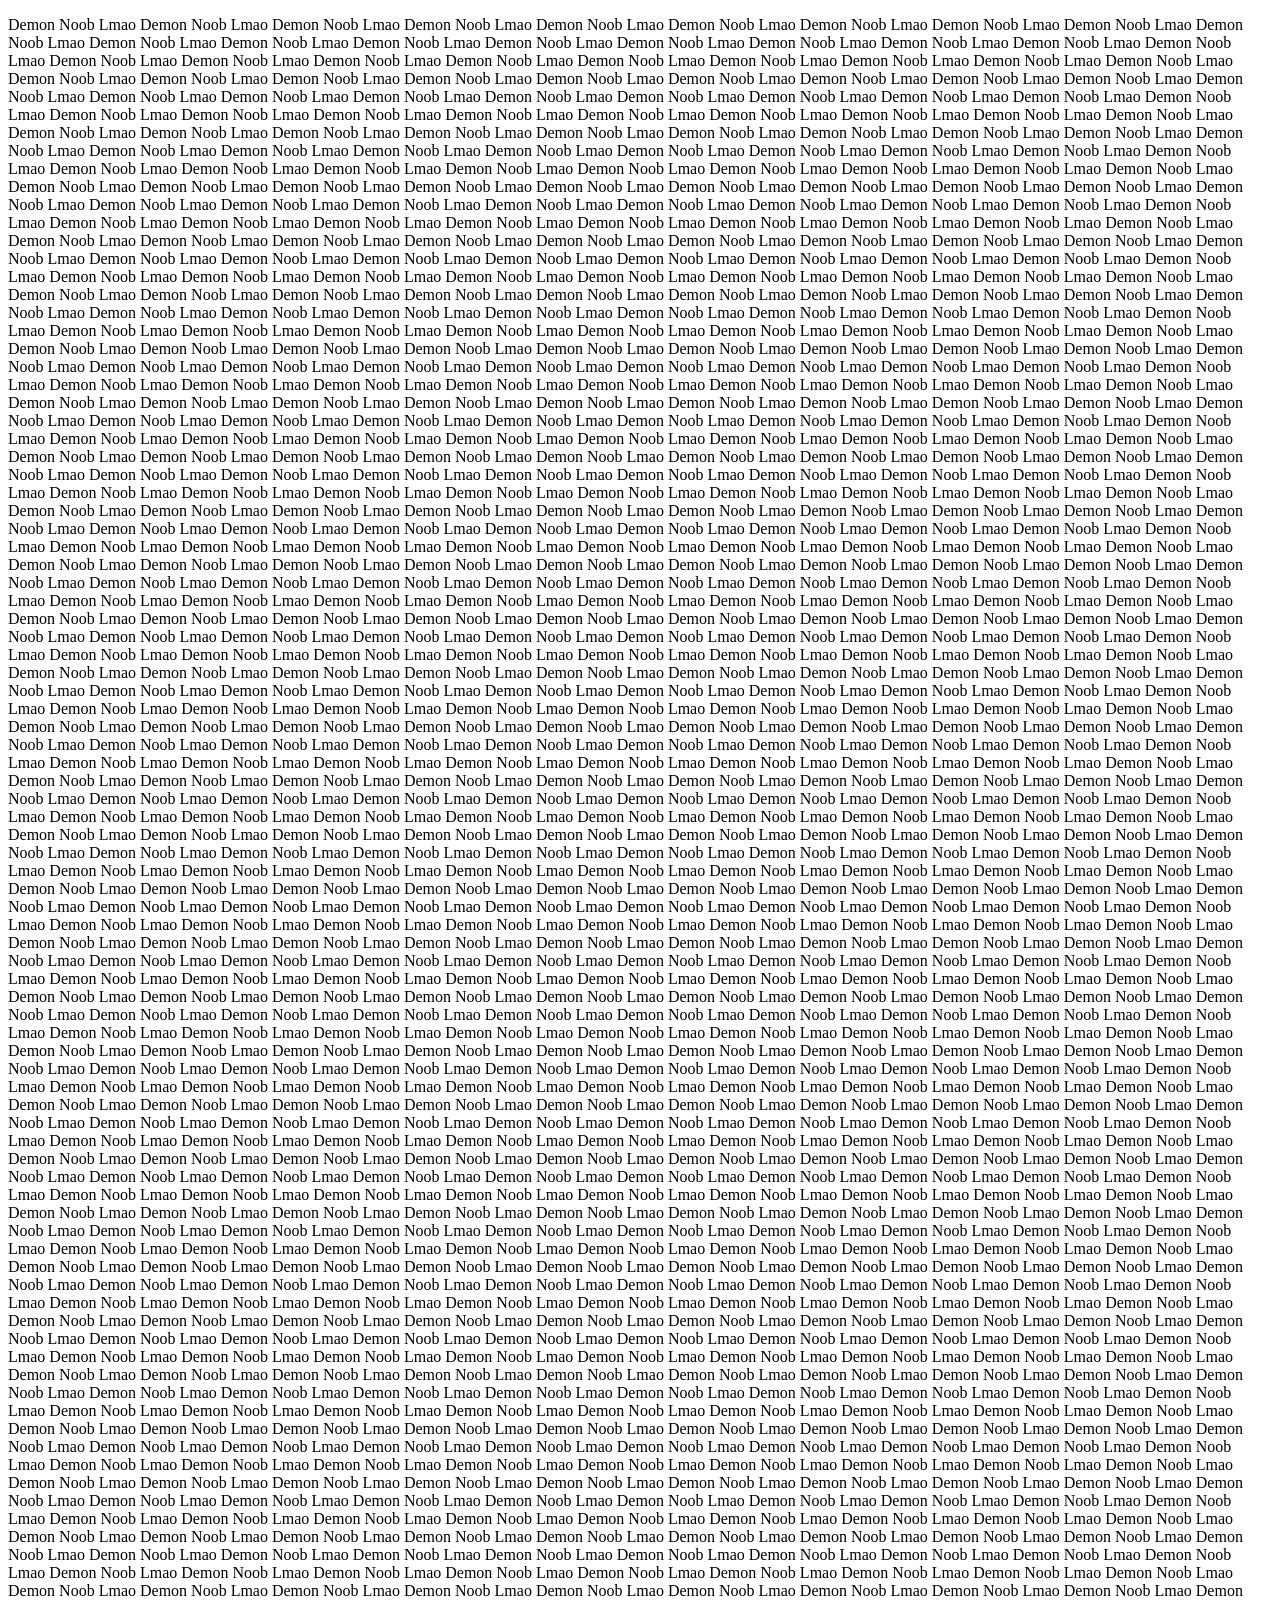
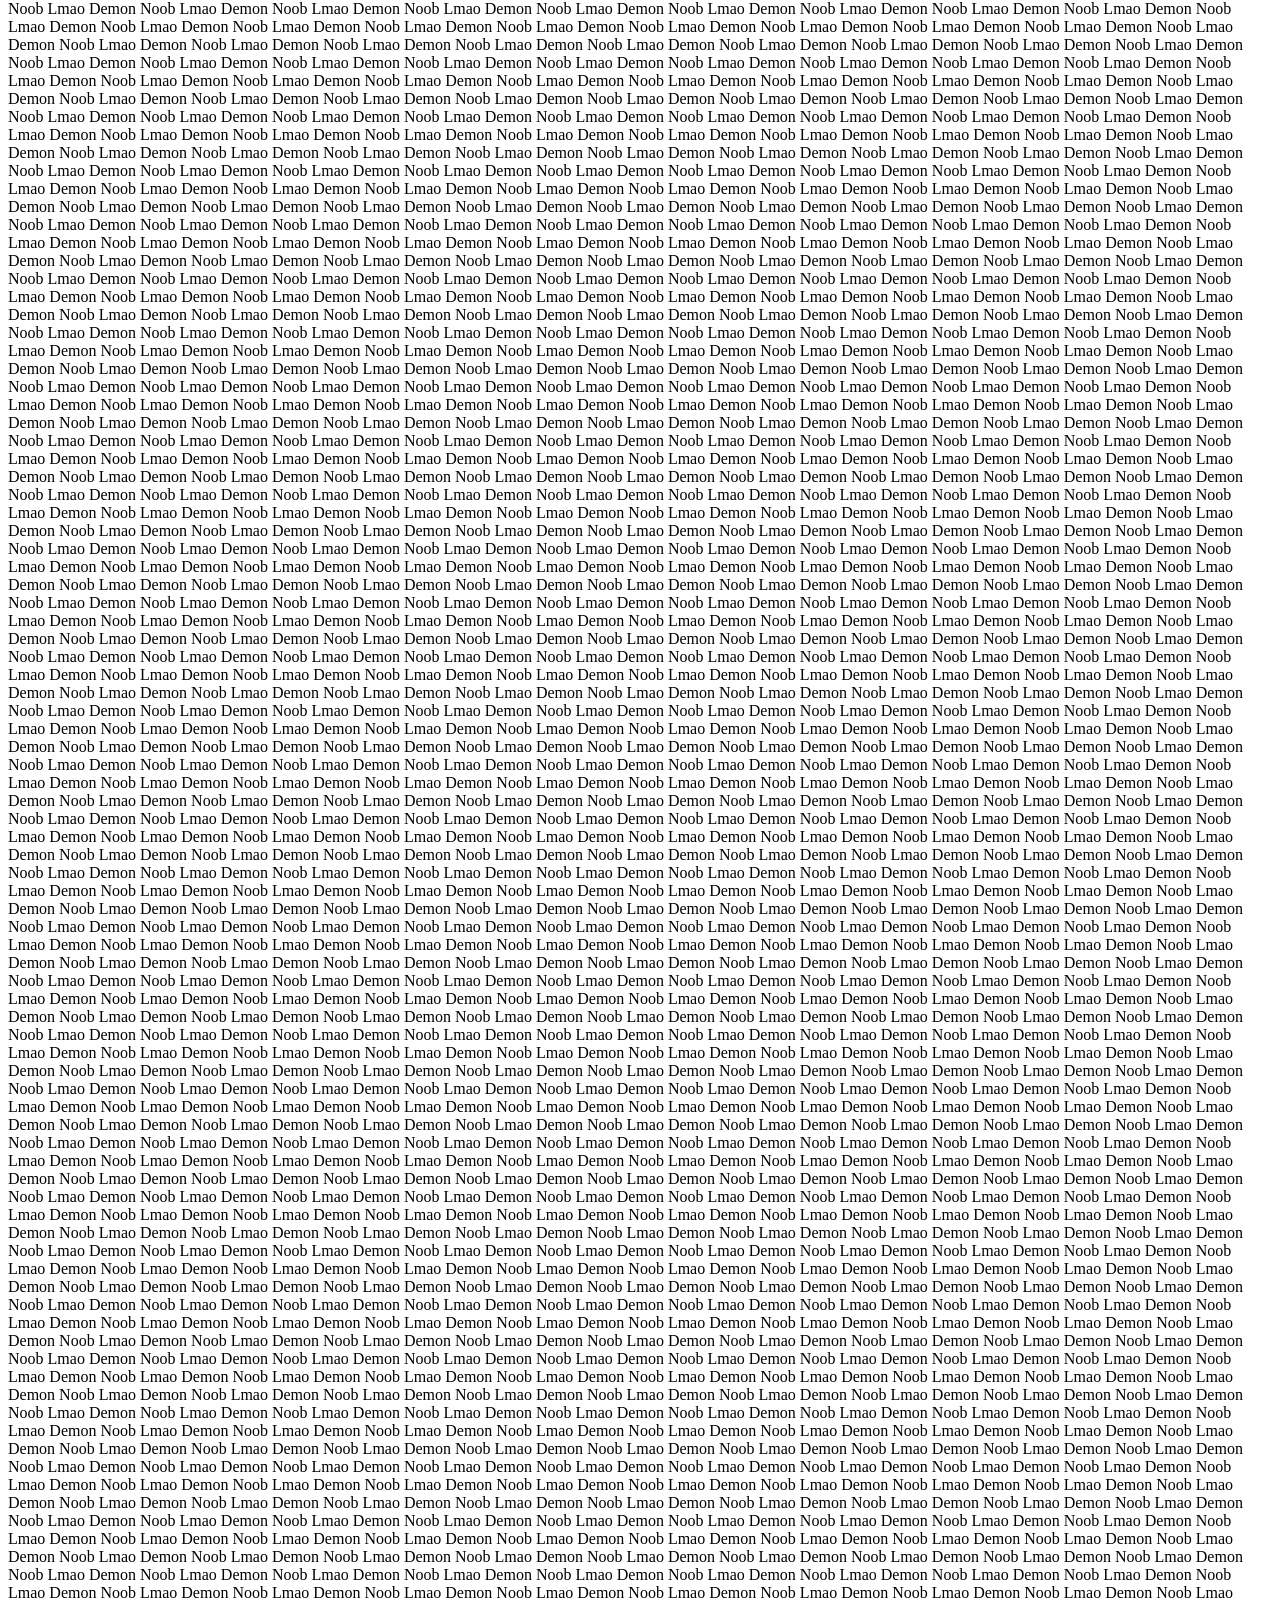
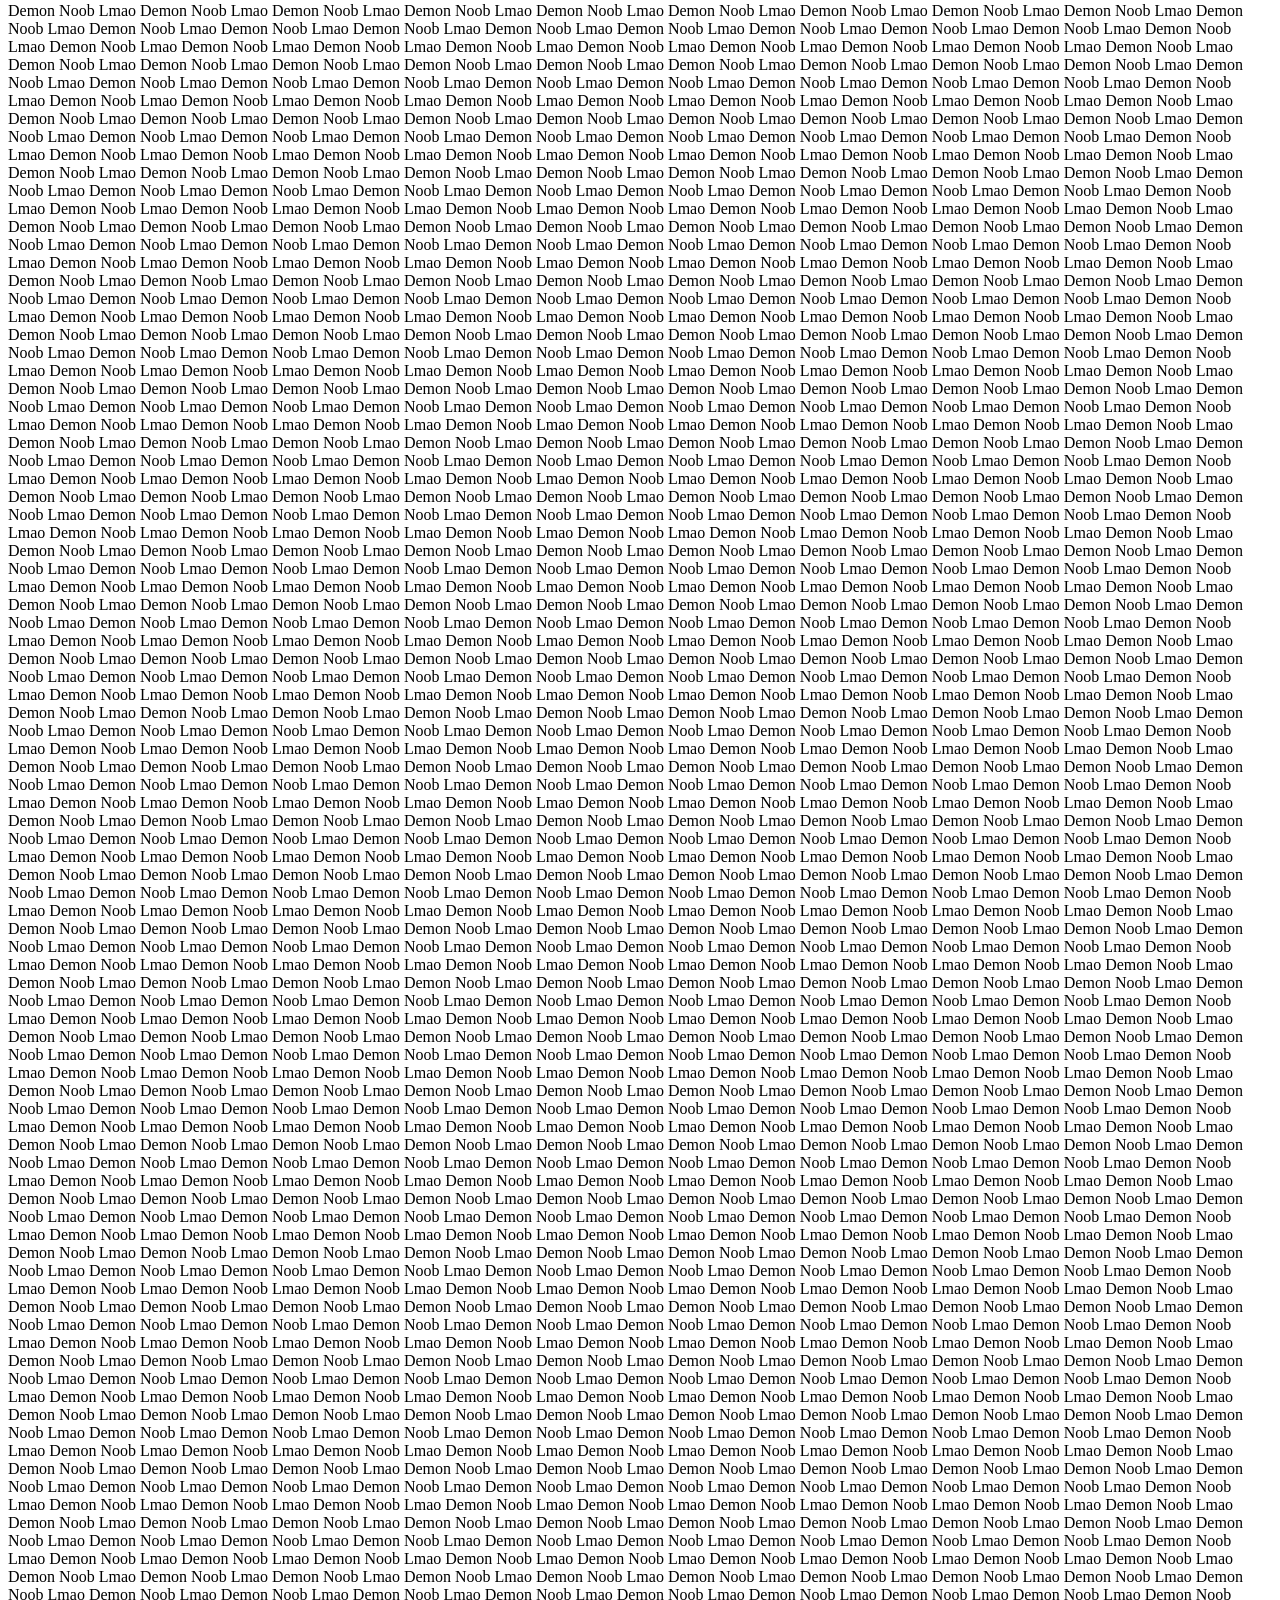
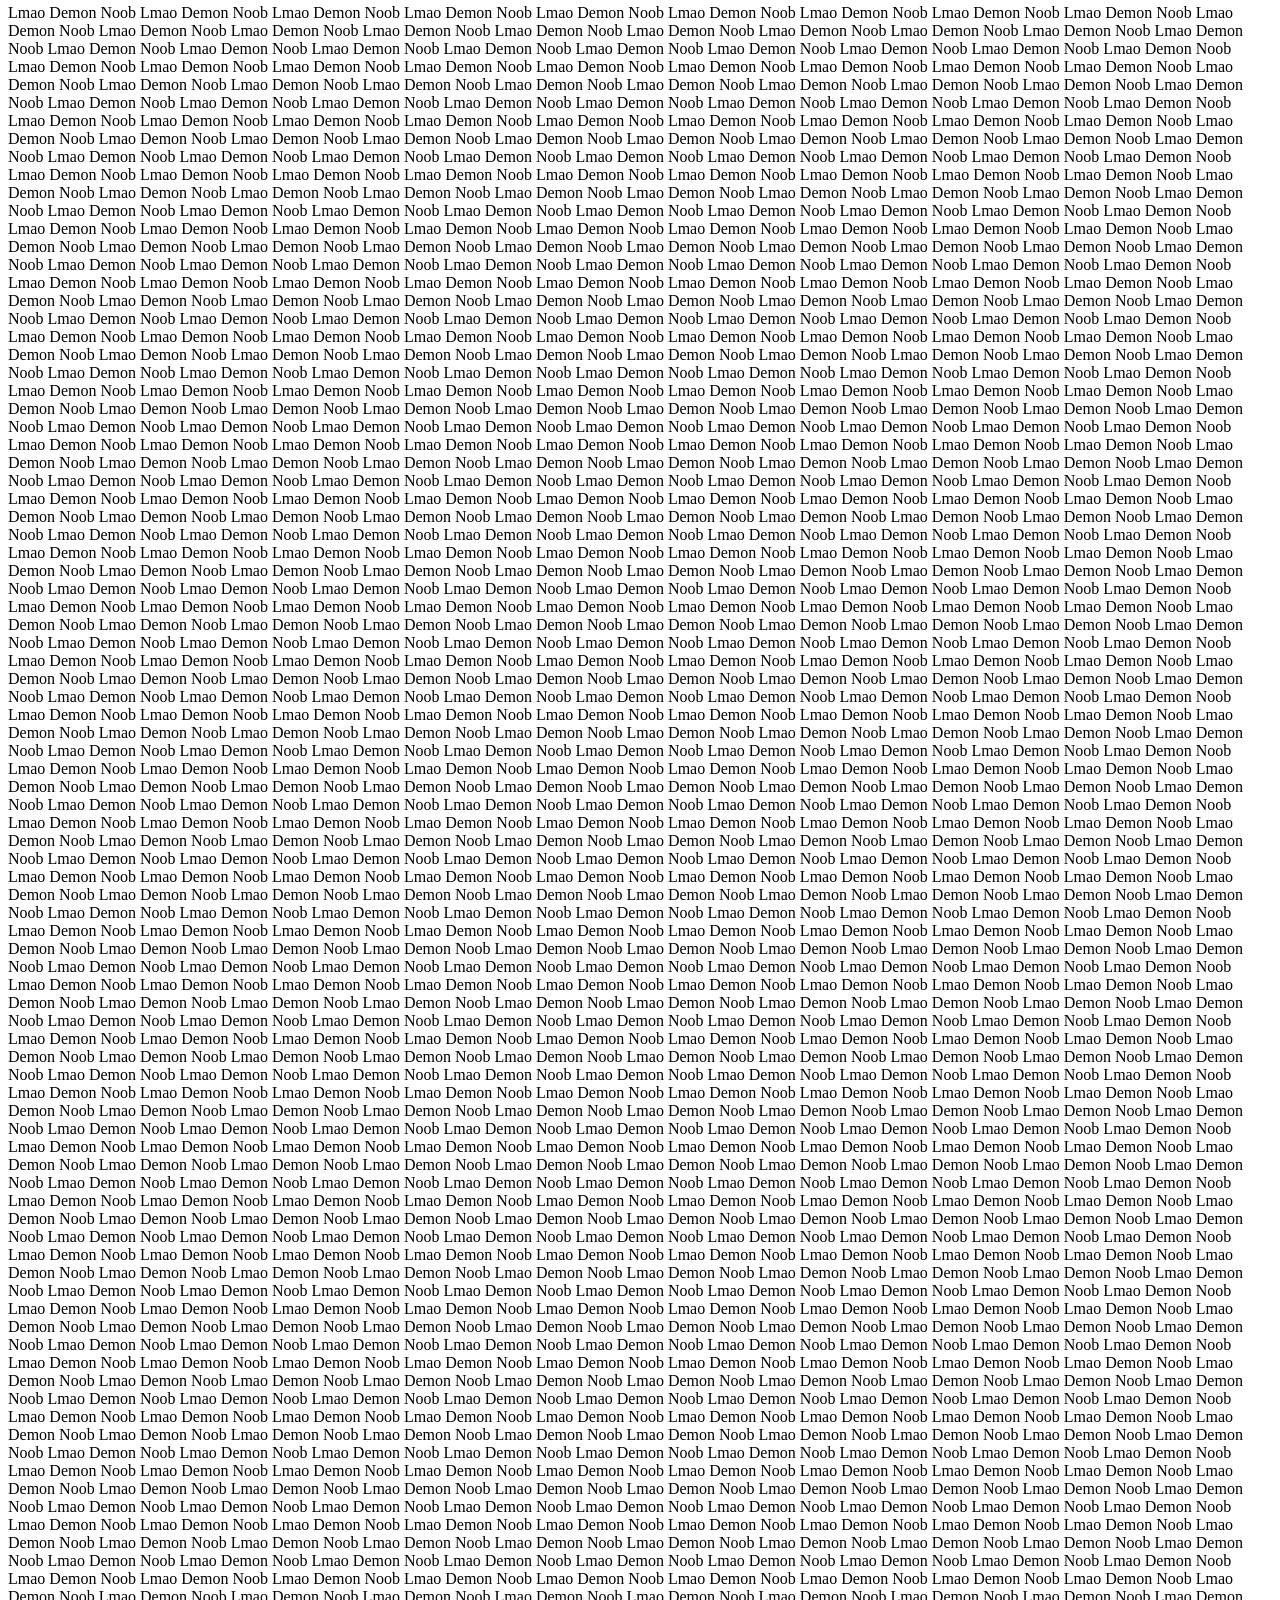
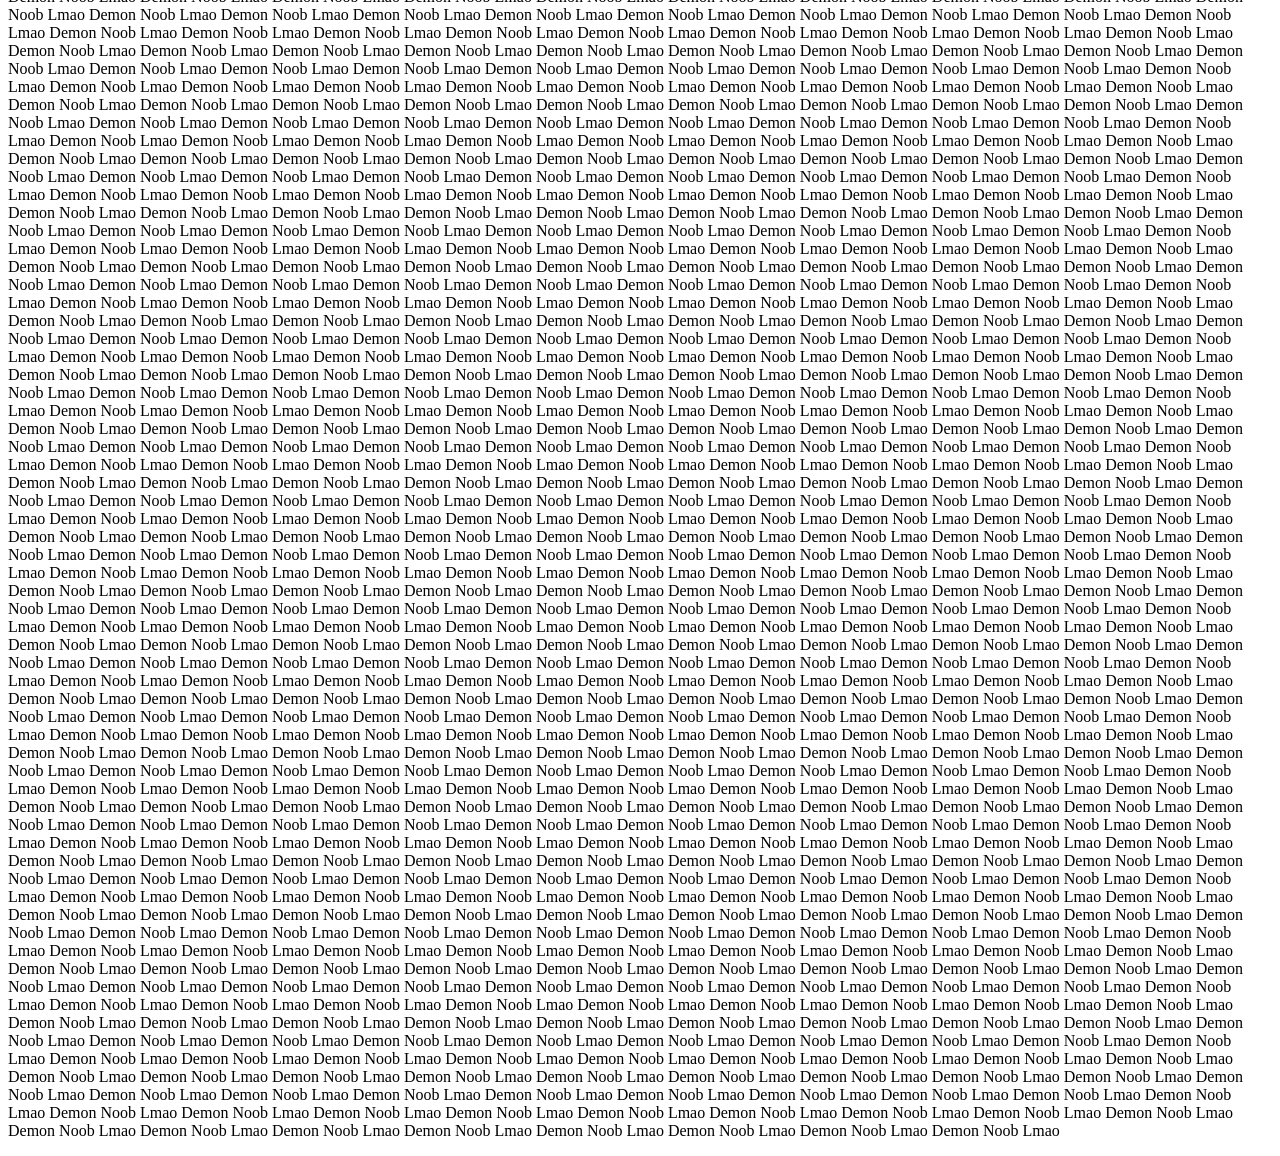
<file: DemonNoobLmao.html>
<!DOCTYPE html>
<html>
<head>
	<title>DemonNoobLmao</title>
</head>
<body>
	<p> Demon Noob Lmao Demon Noob Lmao Demon Noob Lmao Demon Noob Lmao Demon Noob Lmao Demon Noob Lmao Demon Noob Lmao Demon Noob Lmao Demon Noob Lmao Demon Noob Lmao Demon Noob Lmao Demon Noob Lmao Demon Noob Lmao Demon Noob Lmao Demon Noob Lmao Demon Noob Lmao Demon Noob Lmao Demon Noob Lmao Demon Noob Lmao Demon Noob Lmao Demon Noob Lmao Demon Noob Lmao Demon Noob Lmao Demon Noob Lmao Demon Noob Lmao Demon Noob Lmao Demon Noob Lmao Demon Noob Lmao Demon Noob Lmao Demon Noob Lmao Demon Noob Lmao Demon Noob Lmao Demon Noob Lmao Demon Noob Lmao Demon Noob Lmao Demon Noob Lmao Demon Noob Lmao Demon Noob Lmao Demon Noob Lmao Demon Noob Lmao Demon Noob Lmao Demon Noob Lmao Demon Noob Lmao Demon Noob Lmao Demon Noob Lmao Demon Noob Lmao Demon Noob Lmao Demon Noob Lmao Demon Noob Lmao Demon Noob Lmao Demon Noob Lmao Demon Noob Lmao Demon Noob Lmao Demon Noob Lmao Demon Noob Lmao Demon Noob Lmao Demon Noob Lmao Demon Noob Lmao Demon Noob Lmao Demon Noob Lmao Demon Noob Lmao Demon Noob Lmao Demon Noob Lmao Demon Noob Lmao Demon Noob Lmao Demon Noob Lmao Demon Noob Lmao Demon Noob Lmao Demon Noob Lmao Demon Noob Lmao Demon Noob Lmao Demon Noob Lmao Demon Noob Lmao Demon Noob Lmao Demon Noob Lmao Demon Noob Lmao Demon Noob Lmao Demon Noob Lmao Demon Noob Lmao Demon Noob Lmao Demon Noob Lmao Demon Noob Lmao Demon Noob Lmao Demon Noob Lmao Demon Noob Lmao Demon Noob Lmao Demon Noob Lmao Demon Noob Lmao Demon Noob Lmao Demon Noob Lmao Demon Noob Lmao Demon Noob Lmao Demon Noob Lmao Demon Noob Lmao Demon Noob Lmao Demon Noob Lmao Demon Noob Lmao Demon Noob Lmao Demon Noob Lmao Demon Noob Lmao Demon Noob Lmao Demon Noob Lmao Demon Noob Lmao Demon Noob Lmao Demon Noob Lmao Demon Noob Lmao Demon Noob Lmao Demon Noob Lmao Demon Noob Lmao Demon Noob Lmao Demon Noob Lmao Demon Noob Lmao Demon Noob Lmao Demon Noob Lmao Demon Noob Lmao Demon Noob Lmao Demon Noob Lmao Demon Noob Lmao Demon Noob Lmao Demon Noob Lmao Demon Noob Lmao Demon Noob Lmao Demon Noob Lmao Demon Noob Lmao Demon Noob Lmao Demon Noob Lmao Demon Noob Lmao Demon Noob Lmao Demon Noob Lmao Demon Noob Lmao Demon Noob Lmao Demon Noob Lmao Demon Noob Lmao Demon Noob Lmao Demon Noob Lmao Demon Noob Lmao Demon Noob Lmao Demon Noob Lmao Demon Noob Lmao Demon Noob Lmao Demon Noob Lmao Demon Noob Lmao Demon Noob Lmao Demon Noob Lmao Demon Noob Lmao Demon Noob Lmao Demon Noob Lmao Demon Noob Lmao Demon Noob Lmao Demon Noob Lmao Demon Noob Lmao Demon Noob Lmao Demon Noob Lmao Demon Noob Lmao Demon Noob Lmao Demon Noob Lmao Demon Noob Lmao Demon Noob Lmao Demon Noob Lmao Demon Noob Lmao Demon Noob Lmao Demon Noob Lmao Demon Noob Lmao Demon Noob Lmao Demon Noob Lmao Demon Noob Lmao Demon Noob Lmao Demon Noob Lmao Demon Noob Lmao Demon Noob Lmao Demon Noob Lmao Demon Noob Lmao Demon Noob Lmao Demon Noob Lmao Demon Noob Lmao Demon Noob Lmao Demon Noob Lmao Demon Noob Lmao Demon Noob Lmao Demon Noob Lmao Demon Noob Lmao Demon Noob Lmao Demon Noob Lmao Demon Noob Lmao Demon Noob Lmao Demon Noob Lmao Demon Noob Lmao Demon Noob Lmao Demon Noob Lmao Demon Noob Lmao Demon Noob Lmao Demon Noob Lmao Demon Noob Lmao Demon Noob Lmao Demon Noob Lmao Demon Noob Lmao Demon Noob Lmao Demon Noob Lmao Demon Noob Lmao Demon Noob Lmao Demon Noob Lmao Demon Noob Lmao Demon Noob Lmao Demon Noob Lmao Demon Noob Lmao Demon Noob Lmao Demon Noob Lmao Demon Noob Lmao Demon Noob Lmao Demon Noob Lmao Demon Noob Lmao Demon Noob Lmao Demon Noob Lmao Demon Noob Lmao Demon Noob Lmao Demon Noob Lmao Demon Noob Lmao Demon Noob Lmao Demon Noob Lmao Demon Noob Lmao Demon Noob Lmao Demon Noob Lmao Demon Noob Lmao Demon Noob Lmao Demon Noob Lmao Demon Noob Lmao Demon Noob Lmao Demon Noob Lmao Demon Noob Lmao Demon Noob Lmao Demon Noob Lmao Demon Noob Lmao Demon Noob Lmao Demon Noob Lmao Demon Noob Lmao Demon Noob Lmao Demon Noob Lmao Demon Noob Lmao Demon Noob Lmao Demon Noob Lmao Demon Noob Lmao Demon Noob Lmao Demon Noob Lmao Demon Noob Lmao Demon Noob Lmao Demon Noob Lmao Demon Noob Lmao Demon Noob Lmao Demon Noob Lmao Demon Noob Lmao Demon Noob Lmao Demon Noob Lmao Demon Noob Lmao Demon Noob Lmao Demon Noob Lmao Demon Noob Lmao Demon Noob Lmao Demon Noob Lmao Demon Noob Lmao Demon Noob Lmao Demon Noob Lmao Demon Noob Lmao Demon Noob Lmao Demon Noob Lmao Demon Noob Lmao Demon Noob Lmao Demon Noob Lmao Demon Noob Lmao Demon Noob Lmao Demon Noob Lmao Demon Noob Lmao Demon Noob Lmao Demon Noob Lmao Demon Noob Lmao Demon Noob Lmao Demon Noob Lmao Demon Noob Lmao Demon Noob Lmao Demon Noob Lmao Demon Noob Lmao Demon Noob Lmao Demon Noob Lmao Demon Noob Lmao Demon Noob Lmao Demon Noob Lmao Demon Noob Lmao Demon Noob Lmao Demon Noob Lmao Demon Noob Lmao Demon Noob Lmao Demon Noob Lmao Demon Noob Lmao Demon Noob Lmao Demon Noob Lmao Demon Noob Lmao Demon Noob Lmao Demon Noob Lmao Demon Noob Lmao Demon Noob Lmao Demon Noob Lmao Demon Noob Lmao Demon Noob Lmao Demon Noob Lmao Demon Noob Lmao Demon Noob Lmao Demon Noob Lmao Demon Noob Lmao Demon Noob Lmao Demon Noob Lmao Demon Noob Lmao Demon Noob Lmao Demon Noob Lmao Demon Noob Lmao Demon Noob Lmao Demon Noob Lmao Demon Noob Lmao Demon Noob Lmao Demon Noob Lmao Demon Noob Lmao Demon Noob Lmao Demon Noob Lmao Demon Noob Lmao Demon Noob Lmao Demon Noob Lmao Demon Noob Lmao Demon Noob Lmao Demon Noob Lmao Demon Noob Lmao Demon Noob Lmao Demon Noob Lmao Demon Noob Lmao Demon Noob Lmao Demon Noob Lmao Demon Noob Lmao Demon Noob Lmao Demon Noob Lmao Demon Noob Lmao Demon Noob Lmao Demon Noob Lmao Demon Noob Lmao Demon Noob Lmao Demon Noob Lmao Demon Noob Lmao Demon Noob Lmao Demon Noob Lmao Demon Noob Lmao Demon Noob Lmao Demon Noob Lmao Demon Noob Lmao Demon Noob Lmao Demon Noob Lmao Demon Noob Lmao Demon Noob Lmao Demon Noob Lmao Demon Noob Lmao Demon Noob Lmao Demon Noob Lmao Demon Noob Lmao Demon Noob Lmao Demon Noob Lmao Demon Noob Lmao Demon Noob Lmao Demon Noob Lmao Demon Noob Lmao Demon Noob Lmao Demon Noob Lmao Demon Noob Lmao Demon Noob Lmao Demon Noob Lmao Demon Noob Lmao Demon Noob Lmao Demon Noob Lmao Demon Noob Lmao Demon Noob Lmao Demon Noob Lmao Demon Noob Lmao Demon Noob Lmao Demon Noob Lmao Demon Noob Lmao Demon Noob Lmao Demon Noob Lmao Demon Noob Lmao Demon Noob Lmao Demon Noob Lmao Demon Noob Lmao Demon Noob Lmao Demon Noob Lmao Demon Noob Lmao Demon Noob Lmao Demon Noob Lmao Demon Noob Lmao Demon Noob Lmao Demon Noob Lmao Demon Noob Lmao Demon Noob Lmao Demon Noob Lmao Demon Noob Lmao Demon Noob Lmao Demon Noob Lmao Demon Noob Lmao Demon Noob Lmao Demon Noob Lmao Demon Noob Lmao Demon Noob Lmao Demon Noob Lmao Demon Noob Lmao Demon Noob Lmao Demon Noob Lmao Demon Noob Lmao Demon Noob Lmao Demon Noob Lmao Demon Noob Lmao Demon Noob Lmao Demon Noob Lmao Demon Noob Lmao Demon Noob Lmao Demon Noob Lmao Demon Noob Lmao Demon Noob Lmao Demon Noob Lmao Demon Noob Lmao Demon Noob Lmao Demon Noob Lmao Demon Noob Lmao Demon Noob Lmao Demon Noob Lmao Demon Noob Lmao Demon Noob Lmao Demon Noob Lmao Demon Noob Lmao Demon Noob Lmao Demon Noob Lmao Demon Noob Lmao Demon Noob Lmao Demon Noob Lmao Demon Noob Lmao Demon Noob Lmao Demon Noob Lmao Demon Noob Lmao Demon Noob Lmao Demon Noob Lmao Demon Noob Lmao Demon Noob Lmao Demon Noob Lmao Demon Noob Lmao Demon Noob Lmao Demon Noob Lmao Demon Noob Lmao Demon Noob Lmao Demon Noob Lmao Demon Noob Lmao Demon Noob Lmao Demon Noob Lmao Demon Noob Lmao Demon Noob Lmao Demon Noob Lmao Demon Noob Lmao Demon Noob Lmao Demon Noob Lmao Demon Noob Lmao Demon Noob Lmao Demon Noob Lmao Demon Noob Lmao Demon Noob Lmao Demon Noob Lmao Demon Noob Lmao Demon Noob Lmao Demon Noob Lmao Demon Noob Lmao Demon Noob Lmao Demon Noob Lmao Demon Noob Lmao Demon Noob Lmao Demon Noob Lmao Demon Noob Lmao Demon Noob Lmao Demon Noob Lmao Demon Noob Lmao Demon Noob Lmao Demon Noob Lmao Demon Noob Lmao Demon Noob Lmao Demon Noob Lmao Demon Noob Lmao Demon Noob Lmao Demon Noob Lmao Demon Noob Lmao Demon Noob Lmao Demon Noob Lmao Demon Noob Lmao Demon Noob Lmao Demon Noob Lmao Demon Noob Lmao Demon Noob Lmao Demon Noob Lmao Demon Noob Lmao Demon Noob Lmao Demon Noob Lmao Demon Noob Lmao Demon Noob Lmao Demon Noob Lmao Demon Noob Lmao Demon Noob Lmao Demon Noob Lmao Demon Noob Lmao Demon Noob Lmao Demon Noob Lmao Demon Noob Lmao Demon Noob Lmao Demon Noob Lmao Demon Noob Lmao Demon Noob Lmao Demon Noob Lmao Demon Noob Lmao Demon Noob Lmao Demon Noob Lmao Demon Noob Lmao Demon Noob Lmao Demon Noob Lmao Demon Noob Lmao Demon Noob Lmao Demon Noob Lmao Demon Noob Lmao Demon Noob Lmao Demon Noob Lmao Demon Noob Lmao Demon Noob Lmao Demon Noob Lmao Demon Noob Lmao Demon Noob Lmao Demon Noob Lmao Demon Noob Lmao Demon Noob Lmao Demon Noob Lmao Demon Noob Lmao Demon Noob Lmao Demon Noob Lmao Demon Noob Lmao Demon Noob Lmao Demon Noob Lmao Demon Noob Lmao Demon Noob Lmao Demon Noob Lmao Demon Noob Lmao Demon Noob Lmao Demon Noob Lmao Demon Noob Lmao Demon Noob Lmao Demon Noob Lmao Demon Noob Lmao Demon Noob Lmao Demon Noob Lmao Demon Noob Lmao Demon Noob Lmao Demon Noob Lmao Demon Noob Lmao Demon Noob Lmao Demon Noob Lmao Demon Noob Lmao Demon Noob Lmao Demon Noob Lmao Demon Noob Lmao Demon Noob Lmao Demon Noob Lmao Demon Noob Lmao Demon Noob Lmao Demon Noob Lmao Demon Noob Lmao Demon Noob Lmao Demon Noob Lmao Demon Noob Lmao Demon Noob Lmao Demon Noob Lmao Demon Noob Lmao Demon Noob Lmao Demon Noob Lmao Demon Noob Lmao Demon Noob Lmao Demon Noob Lmao Demon Noob Lmao Demon Noob Lmao Demon Noob Lmao Demon Noob Lmao Demon Noob Lmao Demon Noob Lmao Demon Noob Lmao Demon Noob Lmao Demon Noob Lmao Demon Noob Lmao Demon Noob Lmao Demon Noob Lmao Demon Noob Lmao Demon Noob Lmao Demon Noob Lmao Demon Noob Lmao Demon Noob Lmao Demon Noob Lmao Demon Noob Lmao Demon Noob Lmao Demon Noob Lmao Demon Noob Lmao Demon Noob Lmao Demon Noob Lmao Demon Noob Lmao Demon Noob Lmao Demon Noob Lmao Demon Noob Lmao Demon Noob Lmao Demon Noob Lmao Demon Noob Lmao Demon Noob Lmao Demon Noob Lmao Demon Noob Lmao Demon Noob Lmao Demon Noob Lmao Demon Noob Lmao Demon Noob Lmao Demon Noob Lmao Demon Noob Lmao Demon Noob Lmao Demon Noob Lmao Demon Noob Lmao Demon Noob Lmao Demon Noob Lmao Demon Noob Lmao Demon Noob Lmao Demon Noob Lmao Demon Noob Lmao Demon Noob Lmao Demon Noob Lmao Demon Noob Lmao Demon Noob Lmao Demon Noob Lmao Demon Noob Lmao Demon Noob Lmao Demon Noob Lmao Demon Noob Lmao Demon Noob Lmao Demon Noob Lmao Demon Noob Lmao Demon Noob Lmao Demon Noob Lmao Demon Noob Lmao Demon Noob Lmao Demon Noob Lmao Demon Noob Lmao Demon Noob Lmao Demon Noob Lmao Demon Noob Lmao Demon Noob Lmao Demon Noob Lmao Demon Noob Lmao Demon Noob Lmao Demon Noob Lmao Demon Noob Lmao Demon Noob Lmao Demon Noob Lmao Demon Noob Lmao Demon Noob Lmao Demon Noob Lmao Demon Noob Lmao Demon Noob Lmao Demon Noob Lmao Demon Noob Lmao Demon Noob Lmao Demon Noob Lmao Demon Noob Lmao Demon Noob Lmao Demon Noob Lmao Demon Noob Lmao Demon Noob Lmao Demon Noob Lmao Demon Noob Lmao Demon Noob Lmao Demon Noob Lmao Demon Noob Lmao Demon Noob Lmao Demon Noob Lmao Demon Noob Lmao Demon Noob Lmao Demon Noob Lmao Demon Noob Lmao Demon Noob Lmao Demon Noob Lmao Demon Noob Lmao Demon Noob Lmao Demon Noob Lmao Demon Noob Lmao Demon Noob Lmao Demon Noob Lmao Demon Noob Lmao Demon Noob Lmao Demon Noob Lmao Demon Noob Lmao Demon Noob Lmao Demon Noob Lmao Demon Noob Lmao Demon Noob Lmao Demon Noob Lmao Demon Noob Lmao Demon Noob Lmao Demon Noob Lmao Demon Noob Lmao Demon Noob Lmao Demon Noob Lmao Demon Noob Lmao Demon Noob Lmao Demon Noob Lmao Demon Noob Lmao Demon Noob Lmao Demon Noob Lmao Demon Noob Lmao Demon Noob Lmao Demon Noob Lmao Demon Noob Lmao Demon Noob Lmao Demon Noob Lmao Demon Noob Lmao Demon Noob Lmao Demon Noob Lmao Demon Noob Lmao Demon Noob Lmao Demon Noob Lmao Demon Noob Lmao Demon Noob Lmao Demon Noob Lmao Demon Noob Lmao Demon Noob Lmao Demon Noob Lmao Demon Noob Lmao Demon Noob Lmao Demon Noob Lmao Demon Noob Lmao Demon Noob Lmao Demon Noob Lmao Demon Noob Lmao Demon Noob Lmao Demon Noob Lmao Demon Noob Lmao Demon Noob Lmao Demon Noob Lmao Demon Noob Lmao Demon Noob Lmao Demon Noob Lmao Demon Noob Lmao Demon Noob Lmao Demon Noob Lmao Demon Noob Lmao Demon Noob Lmao Demon Noob Lmao Demon Noob Lmao Demon Noob Lmao Demon Noob Lmao Demon Noob Lmao Demon Noob Lmao Demon Noob Lmao Demon Noob Lmao Demon Noob Lmao Demon Noob Lmao Demon Noob Lmao Demon Noob Lmao Demon Noob Lmao Demon Noob Lmao Demon Noob Lmao Demon Noob Lmao Demon Noob Lmao Demon Noob Lmao Demon Noob Lmao Demon Noob Lmao Demon Noob Lmao Demon Noob Lmao Demon Noob Lmao Demon Noob Lmao Demon Noob Lmao Demon Noob Lmao Demon Noob Lmao Demon Noob Lmao Demon Noob Lmao Demon Noob Lmao Demon Noob Lmao Demon Noob Lmao Demon Noob Lmao Demon Noob Lmao Demon Noob Lmao Demon Noob Lmao Demon Noob Lmao Demon Noob Lmao Demon Noob Lmao Demon Noob Lmao Demon Noob Lmao Demon Noob Lmao Demon Noob Lmao Demon Noob Lmao Demon Noob Lmao Demon Noob Lmao Demon Noob Lmao Demon Noob Lmao Demon Noob Lmao Demon Noob Lmao Demon Noob Lmao Demon Noob Lmao Demon Noob Lmao Demon Noob Lmao Demon Noob Lmao Demon Noob Lmao Demon Noob Lmao Demon Noob Lmao Demon Noob Lmao Demon Noob Lmao Demon Noob Lmao Demon Noob Lmao Demon Noob Lmao Demon Noob Lmao Demon Noob Lmao Demon Noob Lmao Demon Noob Lmao Demon Noob Lmao Demon Noob Lmao Demon Noob Lmao Demon Noob Lmao Demon Noob Lmao Demon Noob Lmao Demon Noob Lmao Demon Noob Lmao Demon Noob Lmao Demon Noob Lmao Demon Noob Lmao Demon Noob Lmao Demon Noob Lmao Demon Noob Lmao Demon Noob Lmao Demon Noob Lmao Demon Noob Lmao Demon Noob Lmao Demon Noob Lmao Demon Noob Lmao Demon Noob Lmao Demon Noob Lmao Demon Noob Lmao Demon Noob Lmao Demon Noob Lmao Demon Noob Lmao Demon Noob Lmao Demon Noob Lmao Demon Noob Lmao Demon Noob Lmao Demon Noob Lmao Demon Noob Lmao Demon Noob Lmao Demon Noob Lmao Demon Noob Lmao Demon Noob Lmao Demon Noob Lmao Demon Noob Lmao Demon Noob Lmao Demon Noob Lmao Demon Noob Lmao Demon Noob Lmao Demon Noob Lmao Demon Noob Lmao Demon Noob Lmao Demon Noob Lmao Demon Noob Lmao Demon Noob Lmao Demon Noob Lmao Demon Noob Lmao Demon Noob Lmao Demon Noob Lmao Demon Noob Lmao Demon Noob Lmao Demon Noob Lmao Demon Noob Lmao Demon Noob Lmao Demon Noob Lmao Demon Noob Lmao Demon Noob Lmao Demon Noob Lmao Demon Noob Lmao Demon Noob Lmao Demon Noob Lmao Demon Noob Lmao Demon Noob Lmao Demon Noob Lmao Demon Noob Lmao Demon Noob Lmao Demon Noob Lmao Demon Noob Lmao Demon Noob Lmao Demon Noob Lmao Demon Noob Lmao Demon Noob Lmao Demon Noob Lmao Demon Noob Lmao Demon Noob Lmao Demon Noob Lmao Demon Noob Lmao Demon Noob Lmao Demon Noob Lmao Demon Noob Lmao Demon Noob Lmao Demon Noob Lmao Demon Noob Lmao Demon Noob Lmao Demon Noob Lmao Demon Noob Lmao Demon Noob Lmao Demon Noob Lmao Demon Noob Lmao Demon Noob Lmao Demon Noob Lmao Demon Noob Lmao Demon Noob Lmao Demon Noob Lmao Demon Noob Lmao Demon Noob Lmao Demon Noob Lmao Demon Noob Lmao Demon Noob Lmao Demon Noob Lmao Demon Noob Lmao Demon Noob Lmao Demon Noob Lmao Demon Noob Lmao Demon Noob Lmao Demon Noob Lmao Demon Noob Lmao Demon Noob Lmao Demon Noob Lmao Demon Noob Lmao Demon Noob Lmao Demon Noob Lmao Demon Noob Lmao Demon Noob Lmao Demon Noob Lmao Demon Noob Lmao Demon Noob Lmao Demon Noob Lmao Demon Noob Lmao Demon Noob Lmao Demon Noob Lmao Demon Noob Lmao Demon Noob Lmao Demon Noob Lmao Demon Noob Lmao Demon Noob Lmao Demon Noob Lmao Demon Noob Lmao Demon Noob Lmao Demon Noob Lmao Demon Noob Lmao Demon Noob Lmao Demon Noob Lmao Demon Noob Lmao Demon Noob Lmao Demon Noob Lmao Demon Noob Lmao Demon Noob Lmao Demon Noob Lmao Demon Noob Lmao Demon Noob Lmao Demon Noob Lmao Demon Noob Lmao Demon Noob Lmao Demon Noob Lmao Demon Noob Lmao Demon Noob Lmao Demon Noob Lmao Demon Noob Lmao Demon Noob Lmao Demon Noob Lmao Demon Noob Lmao Demon Noob Lmao Demon Noob Lmao Demon Noob Lmao Demon Noob Lmao Demon Noob Lmao Demon Noob Lmao Demon Noob Lmao Demon Noob Lmao Demon Noob Lmao Demon Noob Lmao Demon Noob Lmao Demon Noob Lmao Demon Noob Lmao Demon Noob Lmao Demon Noob Lmao Demon Noob Lmao Demon Noob Lmao Demon Noob Lmao Demon Noob Lmao Demon Noob Lmao Demon Noob Lmao Demon Noob Lmao Demon Noob Lmao Demon Noob Lmao Demon Noob Lmao Demon Noob Lmao Demon Noob Lmao Demon Noob Lmao Demon Noob Lmao Demon Noob Lmao Demon Noob Lmao Demon Noob Lmao Demon Noob Lmao Demon Noob Lmao Demon Noob Lmao Demon Noob Lmao Demon Noob Lmao Demon Noob Lmao Demon Noob Lmao Demon Noob Lmao Demon Noob Lmao Demon Noob Lmao Demon Noob Lmao Demon Noob Lmao Demon Noob Lmao Demon Noob Lmao Demon Noob Lmao Demon Noob Lmao Demon Noob Lmao Demon Noob Lmao Demon Noob Lmao Demon Noob Lmao Demon Noob Lmao Demon Noob Lmao Demon Noob Lmao Demon Noob Lmao Demon Noob Lmao Demon Noob Lmao Demon Noob Lmao Demon Noob Lmao Demon Noob Lmao Demon Noob Lmao Demon Noob Lmao Demon Noob Lmao Demon Noob Lmao Demon Noob Lmao Demon Noob Lmao Demon Noob Lmao Demon Noob Lmao Demon Noob Lmao Demon Noob Lmao Demon Noob Lmao Demon Noob Lmao Demon Noob Lmao Demon Noob Lmao Demon Noob Lmao Demon Noob Lmao Demon Noob Lmao Demon Noob Lmao Demon Noob Lmao Demon Noob Lmao Demon Noob Lmao Demon Noob Lmao Demon Noob Lmao Demon Noob Lmao Demon Noob Lmao Demon Noob Lmao Demon Noob Lmao Demon Noob Lmao Demon Noob Lmao Demon Noob Lmao Demon Noob Lmao Demon Noob Lmao Demon Noob Lmao Demon Noob Lmao Demon Noob Lmao Demon Noob Lmao Demon Noob Lmao Demon Noob Lmao Demon Noob Lmao Demon Noob Lmao Demon Noob Lmao Demon Noob Lmao Demon Noob Lmao Demon Noob Lmao Demon Noob Lmao Demon Noob Lmao Demon Noob Lmao Demon Noob Lmao Demon Noob Lmao Demon Noob Lmao Demon Noob Lmao Demon Noob Lmao Demon Noob Lmao Demon Noob Lmao Demon Noob Lmao Demon Noob Lmao Demon Noob Lmao Demon Noob Lmao Demon Noob Lmao Demon Noob Lmao Demon Noob Lmao Demon Noob Lmao Demon Noob Lmao Demon Noob Lmao Demon Noob Lmao Demon Noob Lmao Demon Noob Lmao Demon Noob Lmao Demon Noob Lmao Demon Noob Lmao Demon Noob Lmao Demon Noob Lmao Demon Noob Lmao Demon Noob Lmao Demon Noob Lmao Demon Noob Lmao Demon Noob Lmao Demon Noob Lmao Demon Noob Lmao Demon Noob Lmao Demon Noob Lmao Demon Noob Lmao Demon Noob Lmao Demon Noob Lmao Demon Noob Lmao Demon Noob Lmao Demon Noob Lmao Demon Noob Lmao Demon Noob Lmao Demon Noob Lmao Demon Noob Lmao Demon Noob Lmao Demon Noob Lmao Demon Noob Lmao Demon Noob Lmao Demon Noob Lmao Demon Noob Lmao Demon Noob Lmao Demon Noob Lmao Demon Noob Lmao Demon Noob Lmao Demon Noob Lmao Demon Noob Lmao Demon Noob Lmao Demon Noob Lmao Demon Noob Lmao Demon Noob Lmao Demon Noob Lmao Demon Noob Lmao Demon Noob Lmao Demon Noob Lmao Demon Noob Lmao Demon Noob Lmao Demon Noob Lmao Demon Noob Lmao Demon Noob Lmao Demon Noob Lmao Demon Noob Lmao Demon Noob Lmao Demon Noob Lmao Demon Noob Lmao Demon Noob Lmao Demon Noob Lmao Demon Noob Lmao Demon Noob Lmao Demon Noob Lmao Demon Noob Lmao Demon Noob Lmao Demon Noob Lmao Demon Noob Lmao Demon Noob Lmao Demon Noob Lmao Demon Noob Lmao Demon Noob Lmao Demon Noob Lmao Demon Noob Lmao Demon Noob Lmao Demon Noob Lmao Demon Noob Lmao Demon Noob Lmao Demon Noob Lmao Demon Noob Lmao Demon Noob Lmao Demon Noob Lmao Demon Noob Lmao Demon Noob Lmao Demon Noob Lmao Demon Noob Lmao Demon Noob Lmao Demon Noob Lmao Demon Noob Lmao Demon Noob Lmao Demon Noob Lmao Demon Noob Lmao Demon Noob Lmao Demon Noob Lmao Demon Noob Lmao Demon Noob Lmao Demon Noob Lmao Demon Noob Lmao Demon Noob Lmao Demon Noob Lmao Demon Noob Lmao Demon Noob Lmao Demon Noob Lmao Demon Noob Lmao Demon Noob Lmao Demon Noob Lmao Demon Noob Lmao Demon Noob Lmao Demon Noob Lmao Demon Noob Lmao Demon Noob Lmao Demon Noob Lmao Demon Noob Lmao Demon Noob Lmao Demon Noob Lmao Demon Noob Lmao Demon Noob Lmao Demon Noob Lmao Demon Noob Lmao Demon Noob Lmao Demon Noob Lmao Demon Noob Lmao Demon Noob Lmao Demon Noob Lmao Demon Noob Lmao Demon Noob Lmao Demon Noob Lmao Demon Noob Lmao Demon Noob Lmao Demon Noob Lmao Demon Noob Lmao Demon Noob Lmao Demon Noob Lmao Demon Noob Lmao Demon Noob Lmao Demon Noob Lmao Demon Noob Lmao Demon Noob Lmao Demon Noob Lmao Demon Noob Lmao Demon Noob Lmao Demon Noob Lmao Demon Noob Lmao Demon Noob Lmao Demon Noob Lmao Demon Noob Lmao Demon Noob Lmao Demon Noob Lmao Demon Noob Lmao Demon Noob Lmao Demon Noob Lmao Demon Noob Lmao Demon Noob Lmao Demon Noob Lmao Demon Noob Lmao Demon Noob Lmao Demon Noob Lmao Demon Noob Lmao Demon Noob Lmao Demon Noob Lmao Demon Noob Lmao Demon Noob Lmao Demon Noob Lmao Demon Noob Lmao Demon Noob Lmao Demon Noob Lmao Demon Noob Lmao Demon Noob Lmao Demon Noob Lmao Demon Noob Lmao Demon Noob Lmao Demon Noob Lmao Demon Noob Lmao Demon Noob Lmao Demon Noob Lmao Demon Noob Lmao Demon Noob Lmao Demon Noob Lmao Demon Noob Lmao Demon Noob Lmao Demon Noob Lmao Demon Noob Lmao Demon Noob Lmao Demon Noob Lmao Demon Noob Lmao Demon Noob Lmao Demon Noob Lmao Demon Noob Lmao Demon Noob Lmao Demon Noob Lmao Demon Noob Lmao Demon Noob Lmao Demon Noob Lmao Demon Noob Lmao Demon Noob Lmao Demon Noob Lmao Demon Noob Lmao Demon Noob Lmao Demon Noob Lmao Demon Noob Lmao Demon Noob Lmao Demon Noob Lmao Demon Noob Lmao Demon Noob Lmao Demon Noob Lmao Demon Noob Lmao Demon Noob Lmao Demon Noob Lmao Demon Noob Lmao Demon Noob Lmao Demon Noob Lmao Demon Noob Lmao Demon Noob Lmao Demon Noob Lmao Demon Noob Lmao Demon Noob Lmao Demon Noob Lmao Demon Noob Lmao Demon Noob Lmao Demon Noob Lmao Demon Noob Lmao Demon Noob Lmao Demon Noob Lmao Demon Noob Lmao Demon Noob Lmao Demon Noob Lmao Demon Noob Lmao Demon Noob Lmao Demon Noob Lmao Demon Noob Lmao Demon Noob Lmao Demon Noob Lmao Demon Noob Lmao Demon Noob Lmao Demon Noob Lmao Demon Noob Lmao Demon Noob Lmao Demon Noob Lmao Demon Noob Lmao Demon Noob Lmao Demon Noob Lmao Demon Noob Lmao Demon Noob Lmao Demon Noob Lmao Demon Noob Lmao Demon Noob Lmao Demon Noob Lmao Demon Noob Lmao Demon Noob Lmao Demon Noob Lmao Demon Noob Lmao Demon Noob Lmao Demon Noob Lmao Demon Noob Lmao Demon Noob Lmao Demon Noob Lmao Demon Noob Lmao Demon Noob Lmao Demon Noob Lmao Demon Noob Lmao Demon Noob Lmao Demon Noob Lmao Demon Noob Lmao Demon Noob Lmao Demon Noob Lmao Demon Noob Lmao Demon Noob Lmao Demon Noob Lmao Demon Noob Lmao Demon Noob Lmao Demon Noob Lmao Demon Noob Lmao Demon Noob Lmao Demon Noob Lmao Demon Noob Lmao Demon Noob Lmao Demon Noob Lmao Demon Noob Lmao Demon Noob Lmao Demon Noob Lmao Demon Noob Lmao Demon Noob Lmao Demon Noob Lmao Demon Noob Lmao Demon Noob Lmao Demon Noob Lmao Demon Noob Lmao Demon Noob Lmao Demon Noob Lmao Demon Noob Lmao Demon Noob Lmao Demon Noob Lmao Demon Noob Lmao Demon Noob Lmao Demon Noob Lmao Demon Noob Lmao Demon Noob Lmao Demon Noob Lmao Demon Noob Lmao Demon Noob Lmao Demon Noob Lmao Demon Noob Lmao Demon Noob Lmao Demon Noob Lmao Demon Noob Lmao Demon Noob Lmao Demon Noob Lmao Demon Noob Lmao Demon Noob Lmao Demon Noob Lmao Demon Noob Lmao Demon Noob Lmao Demon Noob Lmao Demon Noob Lmao Demon Noob Lmao Demon Noob Lmao Demon Noob Lmao Demon Noob Lmao Demon Noob Lmao Demon Noob Lmao Demon Noob Lmao Demon Noob Lmao Demon Noob Lmao Demon Noob Lmao Demon Noob Lmao Demon Noob Lmao Demon Noob Lmao Demon Noob Lmao Demon Noob Lmao Demon Noob Lmao Demon Noob Lmao Demon Noob Lmao Demon Noob Lmao Demon Noob Lmao Demon Noob Lmao Demon Noob Lmao Demon Noob Lmao Demon Noob Lmao Demon Noob Lmao Demon Noob Lmao Demon Noob Lmao Demon Noob Lmao Demon Noob Lmao Demon Noob Lmao Demon Noob Lmao Demon Noob Lmao Demon Noob Lmao Demon Noob Lmao Demon Noob Lmao Demon Noob Lmao Demon Noob Lmao Demon Noob Lmao Demon Noob Lmao Demon Noob Lmao Demon Noob Lmao Demon Noob Lmao Demon Noob Lmao Demon Noob Lmao Demon Noob Lmao Demon Noob Lmao Demon Noob Lmao Demon Noob Lmao Demon Noob Lmao Demon Noob Lmao Demon Noob Lmao Demon Noob Lmao Demon Noob Lmao Demon Noob Lmao Demon Noob Lmao Demon Noob Lmao Demon Noob Lmao Demon Noob Lmao Demon Noob Lmao Demon Noob Lmao Demon Noob Lmao Demon Noob Lmao Demon Noob Lmao Demon Noob Lmao Demon Noob Lmao Demon Noob Lmao Demon Noob Lmao Demon Noob Lmao Demon Noob Lmao Demon Noob Lmao Demon Noob Lmao Demon Noob Lmao Demon Noob Lmao Demon Noob Lmao Demon Noob Lmao Demon Noob Lmao Demon Noob Lmao Demon Noob Lmao Demon Noob Lmao Demon Noob Lmao Demon Noob Lmao Demon Noob Lmao Demon Noob Lmao Demon Noob Lmao Demon Noob Lmao Demon Noob Lmao Demon Noob Lmao Demon Noob Lmao Demon Noob Lmao Demon Noob Lmao Demon Noob Lmao Demon Noob Lmao Demon Noob Lmao Demon Noob Lmao Demon Noob Lmao Demon Noob Lmao Demon Noob Lmao Demon Noob Lmao Demon Noob Lmao Demon Noob Lmao Demon Noob Lmao Demon Noob Lmao Demon Noob Lmao Demon Noob Lmao Demon Noob Lmao Demon Noob Lmao Demon Noob Lmao Demon Noob Lmao Demon Noob Lmao Demon Noob Lmao Demon Noob Lmao Demon Noob Lmao Demon Noob Lmao Demon Noob Lmao Demon Noob Lmao Demon Noob Lmao Demon Noob Lmao Demon Noob Lmao Demon Noob Lmao Demon Noob Lmao Demon Noob Lmao Demon Noob Lmao Demon Noob Lmao Demon Noob Lmao Demon Noob Lmao Demon Noob Lmao Demon Noob Lmao Demon Noob Lmao Demon Noob Lmao Demon Noob Lmao Demon Noob Lmao Demon Noob Lmao Demon Noob Lmao Demon Noob Lmao Demon Noob Lmao Demon Noob Lmao Demon Noob Lmao Demon Noob Lmao Demon Noob Lmao Demon Noob Lmao Demon Noob Lmao Demon Noob Lmao Demon Noob Lmao Demon Noob Lmao Demon Noob Lmao Demon Noob Lmao Demon Noob Lmao Demon Noob Lmao Demon Noob Lmao Demon Noob Lmao Demon Noob Lmao Demon Noob Lmao Demon Noob Lmao Demon Noob Lmao Demon Noob Lmao Demon Noob Lmao Demon Noob Lmao Demon Noob Lmao Demon Noob Lmao Demon Noob Lmao Demon Noob Lmao Demon Noob Lmao Demon Noob Lmao Demon Noob Lmao Demon Noob Lmao Demon Noob Lmao Demon Noob Lmao Demon Noob Lmao Demon Noob Lmao Demon Noob Lmao Demon Noob Lmao Demon Noob Lmao Demon Noob Lmao Demon Noob Lmao Demon Noob Lmao Demon Noob Lmao Demon Noob Lmao Demon Noob Lmao Demon Noob Lmao Demon Noob Lmao Demon Noob Lmao Demon Noob Lmao Demon Noob Lmao Demon Noob Lmao Demon Noob Lmao Demon Noob Lmao Demon Noob Lmao Demon Noob Lmao Demon Noob Lmao Demon Noob Lmao Demon Noob Lmao Demon Noob Lmao Demon Noob Lmao Demon Noob Lmao Demon Noob Lmao Demon Noob Lmao Demon Noob Lmao Demon Noob Lmao Demon Noob Lmao Demon Noob Lmao Demon Noob Lmao Demon Noob Lmao Demon Noob Lmao Demon Noob Lmao Demon Noob Lmao Demon Noob Lmao Demon Noob Lmao Demon Noob Lmao Demon Noob Lmao Demon Noob Lmao Demon Noob Lmao Demon Noob Lmao Demon Noob Lmao Demon Noob Lmao Demon Noob Lmao Demon Noob Lmao Demon Noob Lmao Demon Noob Lmao Demon Noob Lmao Demon Noob Lmao Demon Noob Lmao Demon Noob Lmao Demon Noob Lmao Demon Noob Lmao Demon Noob Lmao Demon Noob Lmao Demon Noob Lmao Demon Noob Lmao Demon Noob Lmao Demon Noob Lmao Demon Noob Lmao Demon Noob Lmao Demon Noob Lmao Demon Noob Lmao Demon Noob Lmao Demon Noob Lmao Demon Noob Lmao Demon Noob Lmao Demon Noob Lmao Demon Noob Lmao Demon Noob Lmao Demon Noob Lmao Demon Noob Lmao Demon Noob Lmao Demon Noob Lmao Demon Noob Lmao Demon Noob Lmao Demon Noob Lmao Demon Noob Lmao Demon Noob Lmao Demon Noob Lmao Demon Noob Lmao Demon Noob Lmao Demon Noob Lmao Demon Noob Lmao Demon Noob Lmao Demon Noob Lmao Demon Noob Lmao Demon Noob Lmao Demon Noob Lmao Demon Noob Lmao Demon Noob Lmao Demon Noob Lmao Demon Noob Lmao Demon Noob Lmao Demon Noob Lmao Demon Noob Lmao Demon Noob Lmao Demon Noob Lmao Demon Noob Lmao Demon Noob Lmao Demon Noob Lmao Demon Noob Lmao Demon Noob Lmao Demon Noob Lmao Demon Noob Lmao Demon Noob Lmao Demon Noob Lmao Demon Noob Lmao Demon Noob Lmao Demon Noob Lmao Demon Noob Lmao Demon Noob Lmao Demon Noob Lmao Demon Noob Lmao Demon Noob Lmao Demon Noob Lmao Demon Noob Lmao Demon Noob Lmao Demon Noob Lmao Demon Noob Lmao Demon Noob Lmao Demon Noob Lmao Demon Noob Lmao Demon Noob Lmao Demon Noob Lmao Demon Noob Lmao Demon Noob Lmao Demon Noob Lmao Demon Noob Lmao Demon Noob Lmao Demon Noob Lmao Demon Noob Lmao Demon Noob Lmao Demon Noob Lmao Demon Noob Lmao Demon Noob Lmao Demon Noob Lmao Demon Noob Lmao Demon Noob Lmao Demon Noob Lmao Demon Noob Lmao Demon Noob Lmao Demon Noob Lmao Demon Noob Lmao Demon Noob Lmao Demon Noob Lmao Demon Noob Lmao Demon Noob Lmao Demon Noob Lmao Demon Noob Lmao Demon Noob Lmao Demon Noob Lmao Demon Noob Lmao Demon Noob Lmao Demon Noob Lmao Demon Noob Lmao Demon Noob Lmao Demon Noob Lmao Demon Noob Lmao Demon Noob Lmao Demon Noob Lmao Demon Noob Lmao Demon Noob Lmao Demon Noob Lmao Demon Noob Lmao Demon Noob Lmao Demon Noob Lmao Demon Noob Lmao Demon Noob Lmao Demon Noob Lmao Demon Noob Lmao Demon Noob Lmao Demon Noob Lmao Demon Noob Lmao Demon Noob Lmao Demon Noob Lmao Demon Noob Lmao Demon Noob Lmao Demon Noob Lmao Demon Noob Lmao Demon Noob Lmao Demon Noob Lmao Demon Noob Lmao Demon Noob Lmao Demon Noob Lmao Demon Noob Lmao Demon Noob Lmao Demon Noob Lmao Demon Noob Lmao Demon Noob Lmao Demon Noob Lmao Demon Noob Lmao Demon Noob Lmao Demon Noob Lmao Demon Noob Lmao Demon Noob Lmao Demon Noob Lmao Demon Noob Lmao Demon Noob Lmao Demon Noob Lmao Demon Noob Lmao Demon Noob Lmao Demon Noob Lmao Demon Noob Lmao Demon Noob Lmao Demon Noob Lmao Demon Noob Lmao Demon Noob Lmao Demon Noob Lmao Demon Noob Lmao Demon Noob Lmao Demon Noob Lmao Demon Noob Lmao Demon Noob Lmao Demon Noob Lmao Demon Noob Lmao Demon Noob Lmao Demon Noob Lmao Demon Noob Lmao Demon Noob Lmao Demon Noob Lmao Demon Noob Lmao Demon Noob Lmao Demon Noob Lmao Demon Noob Lmao Demon Noob Lmao Demon Noob Lmao Demon Noob Lmao Demon Noob Lmao Demon Noob Lmao Demon Noob Lmao Demon Noob Lmao Demon Noob Lmao Demon Noob Lmao Demon Noob Lmao Demon Noob Lmao Demon Noob Lmao Demon Noob Lmao Demon Noob Lmao Demon Noob Lmao Demon Noob Lmao Demon Noob Lmao Demon Noob Lmao Demon Noob Lmao Demon Noob Lmao Demon Noob Lmao Demon Noob Lmao Demon Noob Lmao Demon Noob Lmao Demon Noob Lmao Demon Noob Lmao Demon Noob Lmao Demon Noob Lmao Demon Noob Lmao Demon Noob Lmao Demon Noob Lmao Demon Noob Lmao Demon Noob Lmao Demon Noob Lmao Demon Noob Lmao Demon Noob Lmao Demon Noob Lmao Demon Noob Lmao Demon Noob Lmao Demon Noob Lmao Demon Noob Lmao Demon Noob Lmao Demon Noob Lmao Demon Noob Lmao Demon Noob Lmao Demon Noob Lmao Demon Noob Lmao Demon Noob Lmao Demon Noob Lmao Demon Noob Lmao Demon Noob Lmao Demon Noob Lmao Demon Noob Lmao Demon Noob Lmao Demon Noob Lmao Demon Noob Lmao Demon Noob Lmao Demon Noob Lmao Demon Noob Lmao Demon Noob Lmao Demon Noob Lmao Demon Noob Lmao Demon Noob Lmao Demon Noob Lmao Demon Noob Lmao Demon Noob Lmao Demon Noob Lmao Demon Noob Lmao Demon Noob Lmao Demon Noob Lmao Demon Noob Lmao Demon Noob Lmao Demon Noob Lmao Demon Noob Lmao Demon Noob Lmao Demon Noob Lmao Demon Noob Lmao Demon Noob Lmao Demon Noob Lmao Demon Noob Lmao Demon Noob Lmao Demon Noob Lmao Demon Noob Lmao Demon Noob Lmao Demon Noob Lmao Demon Noob Lmao Demon Noob Lmao Demon Noob Lmao Demon Noob Lmao Demon Noob Lmao Demon Noob Lmao Demon Noob Lmao Demon Noob Lmao Demon Noob Lmao Demon Noob Lmao Demon Noob Lmao Demon Noob Lmao Demon Noob Lmao Demon Noob Lmao Demon Noob Lmao Demon Noob Lmao Demon Noob Lmao Demon Noob Lmao Demon Noob Lmao Demon Noob Lmao Demon Noob Lmao Demon Noob Lmao Demon Noob Lmao Demon Noob Lmao Demon Noob Lmao Demon Noob Lmao Demon Noob Lmao Demon Noob Lmao Demon Noob Lmao Demon Noob Lmao Demon Noob Lmao Demon Noob Lmao Demon Noob Lmao Demon Noob Lmao Demon Noob Lmao Demon Noob Lmao Demon Noob Lmao Demon Noob Lmao Demon Noob Lmao Demon Noob Lmao Demon Noob Lmao Demon Noob Lmao Demon Noob Lmao Demon Noob Lmao Demon Noob Lmao Demon Noob Lmao Demon Noob Lmao Demon Noob Lmao Demon Noob Lmao Demon Noob Lmao Demon Noob Lmao Demon Noob Lmao Demon Noob Lmao Demon Noob Lmao Demon Noob Lmao Demon Noob Lmao Demon Noob Lmao Demon Noob Lmao Demon Noob Lmao Demon Noob Lmao Demon Noob Lmao Demon Noob Lmao Demon Noob Lmao Demon Noob Lmao Demon Noob Lmao Demon Noob Lmao Demon Noob Lmao Demon Noob Lmao Demon Noob Lmao Demon Noob Lmao Demon Noob Lmao Demon Noob Lmao Demon Noob Lmao Demon Noob Lmao Demon Noob Lmao Demon Noob Lmao Demon Noob Lmao Demon Noob Lmao Demon Noob Lmao Demon Noob Lmao Demon Noob Lmao Demon Noob Lmao Demon Noob Lmao Demon Noob Lmao Demon Noob Lmao Demon Noob Lmao Demon Noob Lmao Demon Noob Lmao Demon Noob Lmao Demon Noob Lmao Demon Noob Lmao Demon Noob Lmao Demon Noob Lmao Demon Noob Lmao Demon Noob Lmao Demon Noob Lmao Demon Noob Lmao Demon Noob Lmao Demon Noob Lmao Demon Noob Lmao Demon Noob Lmao Demon Noob Lmao Demon Noob Lmao Demon Noob Lmao Demon Noob Lmao Demon Noob Lmao Demon Noob Lmao Demon Noob Lmao Demon Noob Lmao Demon Noob Lmao Demon Noob Lmao Demon Noob Lmao Demon Noob Lmao Demon Noob Lmao Demon Noob Lmao Demon Noob Lmao Demon Noob Lmao Demon Noob Lmao Demon Noob Lmao Demon Noob Lmao Demon Noob Lmao Demon Noob Lmao Demon Noob Lmao Demon Noob Lmao Demon Noob Lmao Demon Noob Lmao Demon Noob Lmao Demon Noob Lmao Demon Noob Lmao Demon Noob Lmao Demon Noob Lmao Demon Noob Lmao Demon Noob Lmao Demon Noob Lmao Demon Noob Lmao Demon Noob Lmao Demon Noob Lmao Demon Noob Lmao Demon Noob Lmao Demon Noob Lmao Demon Noob Lmao Demon Noob Lmao Demon Noob Lmao Demon Noob Lmao Demon Noob Lmao Demon Noob Lmao Demon Noob Lmao Demon Noob Lmao Demon Noob Lmao Demon Noob Lmao Demon Noob Lmao Demon Noob Lmao Demon Noob Lmao Demon Noob Lmao Demon Noob Lmao Demon Noob Lmao Demon Noob Lmao Demon Noob Lmao Demon Noob Lmao Demon Noob Lmao Demon Noob Lmao Demon Noob Lmao Demon Noob Lmao Demon Noob Lmao Demon Noob Lmao Demon Noob Lmao Demon Noob Lmao Demon Noob Lmao Demon Noob Lmao Demon Noob Lmao Demon Noob Lmao Demon Noob Lmao Demon Noob Lmao Demon Noob Lmao Demon Noob Lmao Demon Noob Lmao Demon Noob Lmao Demon Noob Lmao Demon Noob Lmao Demon Noob Lmao Demon Noob Lmao Demon Noob Lmao Demon Noob Lmao Demon Noob Lmao Demon Noob Lmao Demon Noob Lmao Demon Noob Lmao Demon Noob Lmao Demon Noob Lmao Demon Noob Lmao Demon Noob Lmao Demon Noob Lmao Demon Noob Lmao Demon Noob Lmao Demon Noob Lmao Demon Noob Lmao Demon Noob Lmao Demon Noob Lmao Demon Noob Lmao Demon Noob Lmao Demon Noob Lmao Demon Noob Lmao Demon Noob Lmao Demon Noob Lmao Demon Noob Lmao Demon Noob Lmao Demon Noob Lmao Demon Noob Lmao Demon Noob Lmao Demon Noob Lmao Demon Noob Lmao Demon Noob Lmao Demon Noob Lmao Demon Noob Lmao Demon Noob Lmao Demon Noob Lmao Demon Noob Lmao Demon Noob Lmao Demon Noob Lmao Demon Noob Lmao Demon Noob Lmao Demon Noob Lmao Demon Noob Lmao Demon Noob Lmao Demon Noob Lmao Demon Noob Lmao Demon Noob Lmao Demon Noob Lmao Demon Noob Lmao Demon Noob Lmao Demon Noob Lmao Demon Noob Lmao Demon Noob Lmao Demon Noob Lmao Demon Noob Lmao Demon Noob Lmao Demon Noob Lmao Demon Noob Lmao Demon Noob Lmao Demon Noob Lmao Demon Noob Lmao Demon Noob Lmao Demon Noob Lmao Demon Noob Lmao Demon Noob Lmao Demon Noob Lmao Demon Noob Lmao Demon Noob Lmao Demon Noob Lmao Demon Noob Lmao Demon Noob Lmao Demon Noob Lmao Demon Noob Lmao Demon Noob Lmao Demon Noob Lmao Demon Noob Lmao Demon Noob Lmao Demon Noob Lmao Demon Noob Lmao Demon Noob Lmao Demon Noob Lmao Demon Noob Lmao Demon Noob Lmao Demon Noob Lmao Demon Noob Lmao Demon Noob Lmao Demon Noob Lmao Demon Noob Lmao Demon Noob Lmao Demon Noob Lmao Demon Noob Lmao Demon Noob Lmao Demon Noob Lmao Demon Noob Lmao Demon Noob Lmao Demon Noob Lmao Demon Noob Lmao Demon Noob Lmao Demon Noob Lmao Demon Noob Lmao Demon Noob Lmao Demon Noob Lmao Demon Noob Lmao Demon Noob Lmao Demon Noob Lmao Demon Noob Lmao Demon Noob Lmao Demon Noob Lmao Demon Noob Lmao Demon Noob Lmao Demon Noob Lmao Demon Noob Lmao Demon Noob Lmao Demon Noob Lmao Demon Noob Lmao Demon Noob Lmao Demon Noob Lmao Demon Noob Lmao Demon Noob Lmao Demon Noob Lmao Demon Noob Lmao Demon Noob Lmao Demon Noob Lmao Demon Noob Lmao Demon Noob Lmao Demon Noob Lmao Demon Noob Lmao Demon Noob Lmao Demon Noob Lmao Demon Noob Lmao Demon Noob Lmao Demon Noob Lmao Demon Noob Lmao Demon Noob Lmao Demon Noob Lmao Demon Noob Lmao Demon Noob Lmao Demon Noob Lmao Demon Noob Lmao Demon Noob Lmao Demon Noob Lmao Demon Noob Lmao Demon Noob Lmao Demon Noob Lmao Demon Noob Lmao Demon Noob Lmao Demon Noob Lmao Demon Noob Lmao Demon Noob Lmao Demon Noob Lmao Demon Noob Lmao Demon Noob Lmao Demon Noob Lmao Demon Noob Lmao Demon Noob Lmao Demon Noob Lmao Demon Noob Lmao Demon Noob Lmao Demon Noob Lmao Demon Noob Lmao Demon Noob Lmao Demon Noob Lmao Demon Noob Lmao Demon Noob Lmao Demon Noob Lmao Demon Noob Lmao Demon Noob Lmao Demon Noob Lmao Demon Noob Lmao Demon Noob Lmao Demon Noob Lmao Demon Noob Lmao Demon Noob Lmao Demon Noob Lmao Demon Noob Lmao Demon Noob Lmao Demon Noob Lmao Demon Noob Lmao Demon Noob Lmao Demon Noob Lmao Demon Noob Lmao Demon Noob Lmao Demon Noob Lmao Demon Noob Lmao Demon Noob Lmao Demon Noob Lmao Demon Noob Lmao Demon Noob Lmao Demon Noob Lmao Demon Noob Lmao Demon Noob Lmao Demon Noob Lmao Demon Noob Lmao Demon Noob Lmao Demon Noob Lmao Demon Noob Lmao Demon Noob Lmao Demon Noob Lmao Demon Noob Lmao Demon Noob Lmao Demon Noob Lmao Demon Noob Lmao Demon Noob Lmao Demon Noob Lmao Demon Noob Lmao Demon Noob Lmao Demon Noob Lmao Demon Noob Lmao Demon Noob Lmao Demon Noob Lmao Demon Noob Lmao Demon Noob Lmao Demon Noob Lmao Demon Noob Lmao Demon Noob Lmao Demon Noob Lmao Demon Noob Lmao Demon Noob Lmao Demon Noob Lmao Demon Noob Lmao Demon Noob Lmao Demon Noob Lmao Demon Noob Lmao Demon Noob Lmao Demon Noob Lmao Demon Noob Lmao Demon Noob Lmao Demon Noob Lmao Demon Noob Lmao Demon Noob Lmao Demon Noob Lmao Demon Noob Lmao Demon Noob Lmao Demon Noob Lmao Demon Noob Lmao Demon Noob Lmao Demon Noob Lmao Demon Noob Lmao Demon Noob Lmao Demon Noob Lmao Demon Noob Lmao Demon Noob Lmao Demon Noob Lmao Demon Noob Lmao Demon Noob Lmao Demon Noob Lmao Demon Noob Lmao Demon Noob Lmao Demon Noob Lmao Demon Noob Lmao Demon Noob Lmao Demon Noob Lmao Demon Noob Lmao Demon Noob Lmao Demon Noob Lmao Demon Noob Lmao Demon Noob Lmao Demon Noob Lmao Demon Noob Lmao Demon Noob Lmao Demon Noob Lmao Demon Noob Lmao Demon Noob Lmao Demon Noob Lmao Demon Noob Lmao Demon Noob Lmao Demon Noob Lmao Demon Noob Lmao Demon Noob Lmao Demon Noob Lmao Demon Noob Lmao Demon Noob Lmao Demon Noob Lmao Demon Noob Lmao Demon Noob Lmao Demon Noob Lmao Demon Noob Lmao Demon Noob Lmao Demon Noob Lmao Demon Noob Lmao Demon Noob Lmao Demon Noob Lmao Demon Noob Lmao Demon Noob Lmao Demon Noob Lmao Demon Noob Lmao Demon Noob Lmao Demon Noob Lmao Demon Noob Lmao Demon Noob Lmao Demon Noob Lmao Demon Noob Lmao Demon Noob Lmao Demon Noob Lmao Demon Noob Lmao Demon Noob Lmao Demon Noob Lmao Demon Noob Lmao Demon Noob Lmao Demon Noob Lmao Demon Noob Lmao Demon Noob Lmao Demon Noob Lmao Demon Noob Lmao Demon Noob Lmao Demon Noob Lmao Demon Noob Lmao Demon Noob Lmao Demon Noob Lmao Demon Noob Lmao Demon Noob Lmao Demon Noob Lmao Demon Noob Lmao Demon Noob Lmao Demon Noob Lmao Demon Noob Lmao Demon Noob Lmao Demon Noob Lmao Demon Noob Lmao Demon Noob Lmao Demon Noob Lmao Demon Noob Lmao Demon Noob Lmao Demon Noob Lmao Demon Noob Lmao Demon Noob Lmao Demon Noob Lmao Demon Noob Lmao Demon Noob Lmao Demon Noob Lmao Demon Noob Lmao Demon Noob Lmao Demon Noob Lmao Demon Noob Lmao Demon Noob Lmao Demon Noob Lmao Demon Noob Lmao Demon Noob Lmao Demon Noob Lmao Demon Noob Lmao Demon Noob Lmao Demon Noob Lmao Demon Noob Lmao Demon Noob Lmao Demon Noob Lmao Demon Noob Lmao Demon Noob Lmao Demon Noob Lmao Demon Noob Lmao Demon Noob Lmao Demon Noob Lmao Demon Noob Lmao Demon Noob Lmao Demon Noob Lmao Demon Noob Lmao Demon Noob Lmao Demon Noob Lmao Demon Noob Lmao Demon Noob Lmao Demon Noob Lmao Demon Noob Lmao Demon Noob Lmao Demon Noob Lmao Demon Noob Lmao Demon Noob Lmao Demon Noob Lmao Demon Noob Lmao Demon Noob Lmao Demon Noob Lmao Demon Noob Lmao Demon Noob Lmao Demon Noob Lmao Demon Noob Lmao Demon Noob Lmao Demon Noob Lmao Demon Noob Lmao Demon Noob Lmao Demon Noob Lmao Demon Noob Lmao Demon Noob Lmao Demon Noob Lmao Demon Noob Lmao Demon Noob Lmao Demon Noob Lmao Demon Noob Lmao Demon Noob Lmao Demon Noob Lmao Demon Noob Lmao Demon Noob Lmao Demon Noob Lmao Demon Noob Lmao Demon Noob Lmao Demon Noob Lmao Demon Noob Lmao Demon Noob Lmao Demon Noob Lmao Demon Noob Lmao Demon Noob Lmao Demon Noob Lmao Demon Noob Lmao Demon Noob Lmao Demon Noob Lmao Demon Noob Lmao Demon Noob Lmao Demon Noob Lmao Demon Noob Lmao Demon Noob Lmao Demon Noob Lmao Demon Noob Lmao Demon Noob Lmao Demon Noob Lmao Demon Noob Lmao Demon Noob Lmao Demon Noob Lmao Demon Noob Lmao Demon Noob Lmao Demon Noob Lmao Demon Noob Lmao Demon Noob Lmao Demon Noob Lmao Demon Noob Lmao Demon Noob Lmao Demon Noob Lmao Demon Noob Lmao Demon Noob Lmao Demon Noob Lmao Demon Noob Lmao Demon Noob Lmao Demon Noob Lmao Demon Noob Lmao Demon Noob Lmao Demon Noob Lmao Demon Noob Lmao Demon Noob Lmao Demon Noob Lmao Demon Noob Lmao Demon Noob Lmao Demon Noob Lmao Demon Noob Lmao Demon Noob Lmao Demon Noob Lmao Demon Noob Lmao Demon Noob Lmao Demon Noob Lmao Demon Noob Lmao Demon Noob Lmao Demon Noob Lmao Demon Noob Lmao Demon Noob Lmao Demon Noob Lmao Demon Noob Lmao Demon Noob Lmao Demon Noob Lmao Demon Noob Lmao Demon Noob Lmao Demon Noob Lmao Demon Noob Lmao Demon Noob Lmao Demon Noob Lmao Demon Noob Lmao Demon Noob Lmao Demon Noob Lmao Demon Noob Lmao Demon Noob Lmao Demon Noob Lmao Demon Noob Lmao Demon Noob Lmao Demon Noob Lmao Demon Noob Lmao Demon Noob Lmao Demon Noob Lmao Demon Noob Lmao Demon Noob Lmao Demon Noob Lmao Demon Noob Lmao Demon Noob Lmao Demon Noob Lmao Demon Noob Lmao Demon Noob Lmao Demon Noob Lmao Demon Noob Lmao Demon Noob Lmao Demon Noob Lmao Demon Noob Lmao Demon Noob Lmao Demon Noob Lmao Demon Noob Lmao Demon Noob Lmao Demon Noob Lmao Demon Noob Lmao Demon Noob Lmao Demon Noob Lmao Demon Noob Lmao Demon Noob Lmao Demon Noob Lmao Demon Noob Lmao Demon Noob Lmao Demon Noob Lmao Demon Noob Lmao Demon Noob Lmao Demon Noob Lmao Demon Noob Lmao Demon Noob Lmao Demon Noob Lmao Demon Noob Lmao Demon Noob Lmao Demon Noob Lmao Demon Noob Lmao Demon Noob Lmao Demon Noob Lmao Demon Noob Lmao Demon Noob Lmao Demon Noob Lmao Demon Noob Lmao Demon Noob Lmao Demon Noob Lmao Demon Noob Lmao Demon Noob Lmao Demon Noob Lmao Demon Noob Lmao Demon Noob Lmao Demon Noob Lmao Demon Noob Lmao Demon Noob Lmao Demon Noob Lmao Demon Noob Lmao Demon Noob Lmao Demon Noob Lmao Demon Noob Lmao Demon Noob Lmao Demon Noob Lmao Demon Noob Lmao Demon Noob Lmao Demon Noob Lmao Demon Noob Lmao Demon Noob Lmao Demon Noob Lmao Demon Noob Lmao Demon Noob Lmao Demon Noob Lmao Demon Noob Lmao Demon Noob Lmao Demon Noob Lmao Demon Noob Lmao Demon Noob Lmao Demon Noob Lmao Demon Noob Lmao Demon Noob Lmao Demon Noob Lmao Demon Noob Lmao Demon Noob Lmao Demon Noob Lmao Demon Noob Lmao Demon Noob Lmao Demon Noob Lmao Demon Noob Lmao Demon Noob Lmao Demon Noob Lmao Demon Noob Lmao Demon Noob Lmao Demon Noob Lmao Demon Noob Lmao Demon Noob Lmao Demon Noob Lmao Demon Noob Lmao Demon Noob Lmao Demon Noob Lmao Demon Noob Lmao Demon Noob Lmao Demon Noob Lmao Demon Noob Lmao Demon Noob Lmao Demon Noob Lmao Demon Noob Lmao Demon Noob Lmao Demon Noob Lmao Demon Noob Lmao Demon Noob Lmao Demon Noob Lmao Demon Noob Lmao Demon Noob Lmao Demon Noob Lmao Demon Noob Lmao Demon Noob Lmao Demon Noob Lmao Demon Noob Lmao Demon Noob Lmao Demon Noob Lmao Demon Noob Lmao Demon Noob Lmao Demon Noob Lmao Demon Noob Lmao Demon Noob Lmao Demon Noob Lmao Demon Noob Lmao Demon Noob Lmao Demon Noob Lmao Demon Noob Lmao Demon Noob Lmao Demon Noob Lmao Demon Noob Lmao Demon Noob Lmao Demon Noob Lmao Demon Noob Lmao Demon Noob Lmao Demon Noob Lmao Demon Noob Lmao Demon Noob Lmao Demon Noob Lmao Demon Noob Lmao Demon Noob Lmao Demon Noob Lmao Demon Noob Lmao Demon Noob Lmao Demon Noob Lmao Demon Noob Lmao Demon Noob Lmao Demon Noob Lmao Demon Noob Lmao Demon Noob Lmao Demon Noob Lmao Demon Noob Lmao Demon Noob Lmao Demon Noob Lmao Demon Noob Lmao Demon Noob Lmao Demon Noob Lmao Demon Noob Lmao Demon Noob Lmao Demon Noob Lmao Demon Noob Lmao Demon Noob Lmao Demon Noob Lmao Demon Noob Lmao Demon Noob Lmao Demon Noob Lmao Demon Noob Lmao Demon Noob Lmao Demon Noob Lmao Demon Noob Lmao Demon Noob Lmao Demon Noob Lmao Demon Noob Lmao Demon Noob Lmao Demon Noob Lmao Demon Noob Lmao Demon Noob Lmao Demon Noob Lmao Demon Noob Lmao Demon Noob Lmao Demon Noob Lmao Demon Noob Lmao Demon Noob Lmao Demon Noob Lmao Demon Noob Lmao Demon Noob Lmao Demon Noob Lmao Demon Noob Lmao Demon Noob Lmao Demon Noob Lmao Demon Noob Lmao Demon Noob Lmao Demon Noob Lmao Demon Noob Lmao Demon Noob Lmao Demon Noob Lmao Demon Noob Lmao Demon Noob Lmao Demon Noob Lmao Demon Noob Lmao Demon Noob Lmao Demon Noob Lmao Demon Noob Lmao Demon Noob Lmao Demon Noob Lmao Demon Noob Lmao Demon Noob Lmao Demon Noob Lmao Demon Noob Lmao Demon Noob Lmao Demon Noob Lmao Demon Noob Lmao Demon Noob Lmao Demon Noob Lmao Demon Noob Lmao Demon Noob Lmao Demon Noob Lmao Demon Noob Lmao Demon Noob Lmao Demon Noob Lmao Demon Noob Lmao Demon Noob Lmao Demon Noob Lmao Demon Noob Lmao Demon Noob Lmao Demon Noob Lmao Demon Noob Lmao Demon Noob Lmao Demon Noob Lmao Demon Noob Lmao Demon Noob Lmao Demon Noob Lmao Demon Noob Lmao Demon Noob Lmao Demon Noob Lmao Demon Noob Lmao Demon Noob Lmao Demon Noob Lmao Demon Noob Lmao Demon Noob Lmao Demon Noob Lmao Demon Noob Lmao Demon Noob Lmao Demon Noob Lmao Demon Noob Lmao Demon Noob Lmao Demon Noob Lmao Demon Noob Lmao Demon Noob Lmao Demon Noob Lmao Demon Noob Lmao Demon Noob Lmao Demon Noob Lmao Demon Noob Lmao Demon Noob Lmao Demon Noob Lmao Demon Noob Lmao Demon Noob Lmao Demon Noob Lmao Demon Noob Lmao Demon Noob Lmao Demon Noob Lmao Demon Noob Lmao Demon Noob Lmao Demon Noob Lmao Demon Noob Lmao Demon Noob Lmao Demon Noob Lmao Demon Noob Lmao Demon Noob Lmao Demon Noob Lmao Demon Noob Lmao Demon Noob Lmao Demon Noob Lmao Demon Noob Lmao Demon Noob Lmao Demon Noob Lmao Demon Noob Lmao Demon Noob Lmao Demon Noob Lmao Demon Noob Lmao Demon Noob Lmao Demon Noob Lmao Demon Noob Lmao Demon Noob Lmao Demon Noob Lmao Demon Noob Lmao Demon Noob Lmao Demon Noob Lmao Demon Noob Lmao Demon Noob Lmao Demon Noob Lmao Demon Noob Lmao Demon Noob Lmao Demon Noob Lmao Demon Noob Lmao Demon Noob Lmao Demon Noob Lmao Demon Noob Lmao Demon Noob Lmao Demon Noob Lmao Demon Noob Lmao Demon Noob Lmao Demon Noob Lmao Demon Noob Lmao Demon Noob Lmao Demon Noob Lmao Demon Noob Lmao Demon Noob Lmao Demon Noob Lmao Demon Noob Lmao Demon Noob Lmao Demon Noob Lmao Demon Noob Lmao Demon Noob Lmao Demon Noob Lmao Demon Noob Lmao Demon Noob Lmao Demon Noob Lmao Demon Noob Lmao Demon Noob Lmao Demon Noob Lmao Demon Noob Lmao Demon Noob Lmao Demon Noob Lmao Demon Noob Lmao Demon Noob Lmao Demon Noob Lmao Demon Noob Lmao Demon Noob Lmao Demon Noob Lmao Demon Noob Lmao Demon Noob Lmao Demon Noob Lmao Demon Noob Lmao Demon Noob Lmao Demon Noob Lmao Demon Noob Lmao Demon Noob Lmao Demon Noob Lmao Demon Noob Lmao Demon Noob Lmao Demon Noob Lmao Demon Noob Lmao Demon Noob Lmao Demon Noob Lmao Demon Noob Lmao Demon Noob Lmao Demon Noob Lmao Demon Noob Lmao Demon Noob Lmao Demon Noob Lmao Demon Noob Lmao Demon Noob Lmao Demon Noob Lmao Demon Noob Lmao Demon Noob Lmao Demon Noob Lmao Demon Noob Lmao Demon Noob Lmao Demon Noob Lmao Demon Noob Lmao Demon Noob Lmao Demon Noob Lmao Demon Noob Lmao Demon Noob Lmao Demon Noob Lmao Demon Noob Lmao Demon Noob Lmao Demon Noob Lmao Demon Noob Lmao Demon Noob Lmao Demon Noob Lmao Demon Noob Lmao Demon Noob Lmao Demon Noob Lmao Demon Noob Lmao Demon Noob Lmao Demon Noob Lmao Demon Noob Lmao Demon Noob Lmao Demon Noob Lmao Demon Noob Lmao Demon Noob Lmao Demon Noob Lmao Demon Noob Lmao Demon Noob Lmao Demon Noob Lmao Demon Noob Lmao Demon Noob Lmao Demon Noob Lmao Demon Noob Lmao Demon Noob Lmao Demon Noob Lmao Demon Noob Lmao Demon Noob Lmao Demon Noob Lmao Demon Noob Lmao Demon Noob Lmao Demon Noob Lmao Demon Noob Lmao Demon Noob Lmao Demon Noob Lmao Demon Noob Lmao Demon Noob Lmao Demon Noob Lmao Demon Noob Lmao Demon Noob Lmao Demon Noob Lmao Demon Noob Lmao Demon Noob Lmao Demon Noob Lmao Demon Noob Lmao Demon Noob Lmao Demon Noob Lmao Demon Noob Lmao Demon Noob Lmao Demon Noob Lmao Demon Noob Lmao Demon Noob Lmao Demon Noob Lmao Demon Noob Lmao Demon Noob Lmao Demon Noob Lmao Demon Noob Lmao Demon Noob Lmao Demon Noob Lmao Demon Noob Lmao Demon Noob Lmao Demon Noob Lmao Demon Noob Lmao Demon Noob Lmao Demon Noob Lmao Demon Noob Lmao Demon Noob Lmao Demon Noob Lmao Demon Noob Lmao Demon Noob Lmao Demon Noob Lmao Demon Noob Lmao Demon Noob Lmao Demon Noob Lmao Demon Noob Lmao Demon Noob Lmao Demon Noob Lmao Demon Noob Lmao Demon Noob Lmao Demon Noob Lmao Demon Noob Lmao Demon Noob Lmao Demon Noob Lmao Demon Noob Lmao Demon Noob Lmao Demon Noob Lmao Demon Noob Lmao Demon Noob Lmao Demon Noob Lmao Demon Noob Lmao Demon Noob Lmao Demon Noob Lmao Demon Noob Lmao Demon Noob Lmao Demon Noob Lmao Demon Noob Lmao Demon Noob Lmao Demon Noob Lmao Demon Noob Lmao Demon Noob Lmao Demon Noob Lmao Demon Noob Lmao Demon Noob Lmao Demon Noob Lmao Demon Noob Lmao Demon Noob Lmao Demon Noob Lmao Demon Noob Lmao Demon Noob Lmao Demon Noob Lmao Demon Noob Lmao Demon Noob Lmao Demon Noob Lmao Demon Noob Lmao Demon Noob Lmao Demon Noob Lmao Demon Noob Lmao Demon Noob Lmao Demon Noob Lmao Demon Noob Lmao Demon Noob Lmao Demon Noob Lmao Demon Noob Lmao Demon Noob Lmao Demon Noob Lmao Demon Noob Lmao Demon Noob Lmao Demon Noob Lmao Demon Noob Lmao Demon Noob Lmao Demon Noob Lmao Demon Noob Lmao Demon Noob Lmao Demon Noob Lmao Demon Noob Lmao Demon Noob Lmao Demon Noob Lmao Demon Noob Lmao Demon Noob Lmao Demon Noob Lmao Demon Noob Lmao Demon Noob Lmao Demon Noob Lmao Demon Noob Lmao Demon Noob Lmao Demon Noob Lmao Demon Noob Lmao Demon Noob Lmao Demon Noob Lmao Demon Noob Lmao Demon Noob Lmao Demon Noob Lmao Demon Noob Lmao Demon Noob Lmao Demon Noob Lmao Demon Noob Lmao Demon Noob Lmao Demon Noob Lmao Demon Noob Lmao Demon Noob Lmao Demon Noob Lmao Demon Noob Lmao Demon Noob Lmao Demon Noob Lmao Demon Noob Lmao Demon Noob Lmao Demon Noob Lmao Demon Noob Lmao Demon Noob Lmao Demon Noob Lmao Demon Noob Lmao Demon Noob Lmao Demon Noob Lmao Demon Noob Lmao Demon Noob Lmao Demon Noob Lmao Demon Noob Lmao Demon Noob Lmao Demon Noob Lmao Demon Noob Lmao Demon Noob Lmao Demon Noob Lmao Demon Noob Lmao Demon Noob Lmao Demon Noob Lmao Demon Noob Lmao Demon Noob Lmao Demon Noob Lmao Demon Noob Lmao Demon Noob Lmao Demon Noob Lmao Demon Noob Lmao Demon Noob Lmao Demon Noob Lmao Demon Noob Lmao Demon Noob Lmao Demon Noob Lmao Demon Noob Lmao Demon Noob Lmao Demon Noob Lmao Demon Noob Lmao Demon Noob Lmao Demon Noob Lmao Demon Noob Lmao Demon Noob Lmao Demon Noob Lmao Demon Noob Lmao Demon Noob Lmao Demon Noob Lmao Demon Noob Lmao Demon Noob Lmao Demon Noob Lmao Demon Noob Lmao Demon Noob Lmao Demon Noob Lmao Demon Noob Lmao Demon Noob Lmao Demon Noob Lmao Demon Noob Lmao Demon Noob Lmao Demon Noob Lmao Demon Noob Lmao Demon Noob Lmao Demon Noob Lmao Demon Noob Lmao Demon Noob Lmao Demon Noob Lmao Demon Noob Lmao Demon Noob Lmao Demon Noob Lmao Demon Noob Lmao Demon Noob Lmao Demon Noob Lmao Demon Noob Lmao Demon Noob Lmao Demon Noob Lmao Demon Noob Lmao Demon Noob Lmao Demon Noob Lmao Demon Noob Lmao Demon Noob Lmao Demon Noob Lmao Demon Noob Lmao Demon Noob Lmao Demon Noob Lmao Demon Noob Lmao Demon Noob Lmao Demon Noob Lmao Demon Noob Lmao Demon Noob Lmao Demon Noob Lmao Demon Noob Lmao Demon Noob Lmao Demon Noob Lmao Demon Noob Lmao Demon Noob Lmao Demon Noob Lmao Demon Noob Lmao Demon Noob Lmao Demon Noob Lmao Demon Noob Lmao Demon Noob Lmao Demon Noob Lmao Demon Noob Lmao Demon Noob Lmao Demon Noob Lmao Demon Noob Lmao Demon Noob Lmao Demon Noob Lmao Demon Noob Lmao Demon Noob Lmao Demon Noob Lmao Demon Noob Lmao Demon Noob Lmao Demon Noob Lmao Demon Noob Lmao Demon Noob Lmao Demon Noob Lmao Demon Noob Lmao Demon Noob Lmao Demon Noob Lmao Demon Noob Lmao Demon Noob Lmao Demon Noob Lmao Demon Noob Lmao Demon Noob Lmao Demon Noob Lmao Demon Noob Lmao Demon Noob Lmao Demon Noob Lmao Demon Noob Lmao Demon Noob Lmao Demon Noob Lmao Demon Noob Lmao Demon Noob Lmao Demon Noob Lmao Demon Noob Lmao Demon Noob Lmao Demon Noob Lmao Demon Noob Lmao Demon Noob Lmao Demon Noob Lmao Demon Noob Lmao Demon Noob Lmao Demon Noob Lmao Demon Noob Lmao Demon Noob Lmao Demon Noob Lmao Demon Noob Lmao Demon Noob Lmao Demon Noob Lmao Demon Noob Lmao Demon Noob Lmao Demon Noob Lmao Demon Noob Lmao Demon Noob Lmao Demon Noob Lmao Demon Noob Lmao Demon Noob Lmao Demon Noob Lmao Demon Noob Lmao Demon Noob Lmao Demon Noob Lmao Demon Noob Lmao Demon Noob Lmao Demon Noob Lmao Demon Noob Lmao Demon Noob Lmao Demon Noob Lmao Demon Noob Lmao Demon Noob Lmao Demon Noob Lmao Demon Noob Lmao Demon Noob Lmao Demon Noob Lmao Demon Noob Lmao Demon Noob Lmao Demon Noob Lmao Demon Noob Lmao Demon Noob Lmao Demon Noob Lmao Demon Noob Lmao Demon Noob Lmao Demon Noob Lmao Demon Noob Lmao Demon Noob Lmao Demon Noob Lmao Demon Noob Lmao Demon Noob Lmao Demon Noob Lmao Demon Noob Lmao Demon Noob Lmao Demon Noob Lmao Demon Noob Lmao Demon Noob Lmao Demon Noob Lmao Demon Noob Lmao Demon Noob Lmao Demon Noob Lmao Demon Noob Lmao Demon Noob Lmao Demon Noob Lmao Demon Noob Lmao Demon Noob Lmao Demon Noob Lmao Demon Noob Lmao Demon Noob Lmao Demon Noob Lmao Demon Noob Lmao Demon Noob Lmao Demon Noob Lmao Demon Noob Lmao Demon Noob Lmao Demon Noob Lmao Demon Noob Lmao Demon Noob Lmao Demon Noob Lmao Demon Noob Lmao Demon Noob Lmao Demon Noob Lmao Demon Noob Lmao Demon Noob Lmao Demon Noob Lmao Demon Noob Lmao Demon Noob Lmao Demon Noob Lmao Demon Noob Lmao Demon Noob Lmao Demon Noob Lmao Demon Noob Lmao Demon Noob Lmao Demon Noob Lmao Demon Noob Lmao Demon Noob Lmao Demon Noob Lmao Demon Noob Lmao Demon Noob Lmao Demon Noob Lmao Demon Noob Lmao Demon Noob Lmao Demon Noob Lmao Demon Noob Lmao Demon Noob Lmao Demon Noob Lmao Demon Noob Lmao Demon Noob Lmao Demon Noob Lmao Demon Noob Lmao Demon Noob Lmao Demon Noob Lmao Demon Noob Lmao Demon Noob Lmao Demon Noob Lmao Demon Noob Lmao Demon Noob Lmao Demon Noob Lmao Demon Noob Lmao Demon Noob Lmao Demon Noob Lmao Demon Noob Lmao Demon Noob Lmao Demon Noob Lmao Demon Noob Lmao Demon Noob Lmao Demon Noob Lmao Demon Noob Lmao Demon Noob Lmao Demon Noob Lmao Demon Noob Lmao Demon Noob Lmao Demon Noob Lmao Demon Noob Lmao Demon Noob Lmao Demon Noob Lmao Demon Noob Lmao Demon Noob Lmao Demon Noob Lmao Demon Noob Lmao Demon Noob Lmao Demon Noob Lmao Demon Noob Lmao Demon Noob Lmao Demon Noob Lmao Demon Noob Lmao Demon Noob Lmao Demon Noob Lmao Demon Noob Lmao Demon Noob Lmao Demon Noob Lmao Demon Noob Lmao Demon Noob Lmao Demon Noob Lmao Demon Noob Lmao Demon Noob Lmao Demon Noob Lmao Demon Noob Lmao Demon Noob Lmao Demon Noob Lmao Demon Noob Lmao Demon Noob Lmao Demon Noob Lmao Demon Noob Lmao Demon Noob Lmao Demon Noob Lmao Demon Noob Lmao Demon Noob Lmao Demon Noob Lmao Demon Noob Lmao Demon Noob Lmao Demon Noob Lmao Demon Noob Lmao Demon Noob Lmao Demon Noob Lmao Demon Noob Lmao Demon Noob Lmao Demon Noob Lmao Demon Noob Lmao Demon Noob Lmao Demon Noob Lmao Demon Noob Lmao Demon Noob Lmao Demon Noob Lmao Demon Noob Lmao Demon Noob Lmao Demon Noob Lmao Demon Noob Lmao Demon Noob Lmao Demon Noob Lmao Demon Noob Lmao Demon Noob Lmao Demon Noob Lmao Demon Noob Lmao Demon Noob Lmao Demon Noob Lmao Demon Noob Lmao Demon Noob Lmao Demon Noob Lmao Demon Noob Lmao Demon Noob Lmao Demon Noob Lmao Demon Noob Lmao Demon Noob Lmao Demon Noob Lmao Demon Noob Lmao Demon Noob Lmao Demon Noob Lmao Demon Noob Lmao Demon Noob Lmao Demon Noob Lmao Demon Noob Lmao Demon Noob Lmao Demon Noob Lmao Demon Noob Lmao Demon Noob Lmao Demon Noob Lmao Demon Noob Lmao Demon Noob Lmao Demon Noob Lmao Demon Noob Lmao Demon Noob Lmao Demon Noob Lmao Demon Noob Lmao Demon Noob Lmao Demon Noob Lmao Demon Noob Lmao Demon Noob Lmao Demon Noob Lmao Demon Noob Lmao Demon Noob Lmao Demon Noob Lmao Demon Noob Lmao Demon Noob Lmao Demon Noob Lmao Demon Noob Lmao Demon Noob Lmao Demon Noob Lmao Demon Noob Lmao Demon Noob Lmao Demon Noob Lmao Demon Noob Lmao Demon Noob Lmao Demon Noob Lmao Demon Noob Lmao Demon Noob Lmao Demon Noob Lmao Demon Noob Lmao Demon Noob Lmao Demon Noob Lmao Demon Noob Lmao Demon Noob Lmao Demon Noob Lmao Demon Noob Lmao Demon Noob Lmao Demon Noob Lmao Demon Noob Lmao Demon Noob Lmao Demon Noob Lmao Demon Noob Lmao Demon Noob Lmao Demon Noob Lmao Demon Noob Lmao Demon Noob Lmao Demon Noob Lmao Demon Noob Lmao Demon Noob Lmao Demon Noob Lmao Demon Noob Lmao Demon Noob Lmao Demon Noob Lmao Demon Noob Lmao Demon Noob Lmao Demon Noob Lmao Demon Noob Lmao Demon Noob Lmao Demon Noob Lmao Demon Noob Lmao Demon Noob Lmao Demon Noob Lmao Demon Noob Lmao Demon Noob Lmao Demon Noob Lmao Demon Noob Lmao Demon Noob Lmao Demon Noob Lmao Demon Noob Lmao Demon Noob Lmao Demon Noob Lmao Demon Noob Lmao Demon Noob Lmao Demon Noob Lmao Demon Noob Lmao Demon Noob Lmao Demon Noob Lmao Demon Noob Lmao Demon Noob Lmao Demon Noob Lmao Demon Noob Lmao Demon Noob Lmao Demon Noob Lmao Demon Noob Lmao Demon Noob Lmao Demon Noob Lmao Demon Noob Lmao Demon Noob Lmao Demon Noob Lmao Demon Noob Lmao Demon Noob Lmao Demon Noob Lmao Demon Noob Lmao Demon Noob Lmao Demon Noob Lmao Demon Noob Lmao Demon Noob Lmao Demon Noob Lmao Demon Noob Lmao Demon Noob Lmao Demon Noob Lmao Demon Noob Lmao Demon Noob Lmao Demon Noob Lmao Demon Noob Lmao Demon Noob Lmao Demon Noob Lmao Demon Noob Lmao Demon Noob Lmao Demon Noob Lmao Demon Noob Lmao Demon Noob Lmao Demon Noob Lmao Demon Noob Lmao Demon Noob Lmao Demon Noob Lmao Demon Noob Lmao Demon Noob Lmao Demon Noob Lmao Demon Noob Lmao Demon Noob Lmao Demon Noob Lmao Demon Noob Lmao Demon Noob Lmao Demon Noob Lmao Demon Noob Lmao Demon Noob Lmao Demon Noob Lmao Demon Noob Lmao Demon Noob Lmao Demon Noob Lmao Demon Noob Lmao Demon Noob Lmao Demon Noob Lmao Demon Noob Lmao Demon Noob Lmao Demon Noob Lmao Demon Noob Lmao Demon Noob Lmao Demon Noob Lmao Demon Noob Lmao Demon Noob Lmao Demon Noob Lmao Demon Noob Lmao Demon Noob Lmao Demon Noob Lmao Demon Noob Lmao Demon Noob Lmao Demon Noob Lmao Demon Noob Lmao Demon Noob Lmao Demon Noob Lmao Demon Noob Lmao Demon Noob Lmao Demon Noob Lmao Demon Noob Lmao Demon Noob Lmao Demon Noob Lmao Demon Noob Lmao Demon Noob Lmao Demon Noob Lmao Demon Noob Lmao Demon Noob Lmao Demon Noob Lmao Demon Noob Lmao Demon Noob Lmao Demon Noob Lmao Demon Noob Lmao Demon Noob Lmao Demon Noob Lmao Demon Noob Lmao Demon Noob Lmao Demon Noob Lmao Demon Noob Lmao Demon Noob Lmao Demon Noob Lmao Demon Noob Lmao Demon Noob Lmao Demon Noob Lmao Demon Noob Lmao Demon Noob Lmao Demon Noob Lmao Demon Noob Lmao Demon Noob Lmao Demon Noob Lmao Demon Noob Lmao Demon Noob Lmao Demon Noob Lmao Demon Noob Lmao Demon Noob Lmao Demon Noob Lmao Demon Noob Lmao Demon Noob Lmao Demon Noob Lmao Demon Noob Lmao Demon Noob Lmao Demon Noob Lmao Demon Noob Lmao Demon Noob Lmao Demon Noob Lmao Demon Noob Lmao Demon Noob Lmao Demon Noob Lmao Demon Noob Lmao Demon Noob Lmao Demon Noob Lmao Demon Noob Lmao Demon Noob Lmao Demon Noob Lmao Demon Noob Lmao Demon Noob Lmao Demon Noob Lmao Demon Noob Lmao Demon Noob Lmao Demon Noob Lmao Demon Noob Lmao Demon Noob Lmao Demon Noob Lmao Demon Noob Lmao Demon Noob Lmao Demon Noob Lmao Demon Noob Lmao Demon Noob Lmao Demon Noob Lmao Demon Noob Lmao Demon Noob Lmao Demon Noob Lmao Demon Noob Lmao Demon Noob Lmao Demon Noob Lmao Demon Noob Lmao Demon Noob Lmao Demon Noob Lmao Demon Noob Lmao Demon Noob Lmao Demon Noob Lmao Demon Noob Lmao Demon Noob Lmao Demon Noob Lmao Demon Noob Lmao Demon Noob Lmao Demon Noob Lmao Demon Noob Lmao Demon Noob Lmao Demon Noob Lmao Demon Noob Lmao Demon Noob Lmao Demon Noob Lmao Demon Noob Lmao Demon Noob Lmao Demon Noob Lmao Demon Noob Lmao Demon Noob Lmao Demon Noob Lmao Demon Noob Lmao Demon Noob Lmao Demon Noob Lmao Demon Noob Lmao Demon Noob Lmao Demon Noob Lmao Demon Noob Lmao Demon Noob Lmao Demon Noob Lmao Demon Noob Lmao Demon Noob Lmao Demon Noob Lmao Demon Noob Lmao Demon Noob Lmao Demon Noob Lmao Demon Noob Lmao Demon Noob Lmao Demon Noob Lmao Demon Noob Lmao Demon Noob Lmao Demon Noob Lmao Demon Noob Lmao Demon Noob Lmao Demon Noob Lmao Demon Noob Lmao Demon Noob Lmao Demon Noob Lmao Demon Noob Lmao Demon Noob Lmao Demon Noob Lmao Demon Noob Lmao Demon Noob Lmao Demon Noob Lmao Demon Noob Lmao Demon Noob Lmao Demon Noob Lmao Demon Noob Lmao Demon Noob Lmao Demon Noob Lmao Demon Noob Lmao Demon Noob Lmao Demon Noob Lmao Demon Noob Lmao Demon Noob Lmao Demon Noob Lmao Demon Noob Lmao Demon Noob Lmao Demon Noob Lmao Demon Noob Lmao Demon Noob Lmao Demon Noob Lmao Demon Noob Lmao Demon Noob Lmao Demon Noob Lmao Demon Noob Lmao Demon Noob Lmao Demon Noob Lmao Demon Noob Lmao Demon Noob Lmao Demon Noob Lmao Demon Noob Lmao Demon Noob Lmao Demon Noob Lmao Demon Noob Lmao Demon Noob Lmao Demon Noob Lmao Demon Noob Lmao Demon Noob Lmao Demon Noob Lmao Demon Noob Lmao Demon Noob Lmao Demon Noob Lmao Demon Noob Lmao Demon Noob Lmao Demon Noob Lmao Demon Noob Lmao Demon Noob Lmao Demon Noob Lmao Demon Noob Lmao Demon Noob Lmao Demon Noob Lmao Demon Noob Lmao Demon Noob Lmao Demon Noob Lmao Demon Noob Lmao Demon Noob Lmao Demon Noob Lmao Demon Noob Lmao Demon Noob Lmao Demon Noob Lmao Demon Noob Lmao Demon Noob Lmao Demon Noob Lmao Demon Noob Lmao Demon Noob Lmao Demon Noob Lmao Demon Noob Lmao Demon Noob Lmao Demon Noob Lmao Demon Noob Lmao Demon Noob Lmao Demon Noob Lmao Demon Noob Lmao Demon Noob Lmao Demon Noob Lmao Demon Noob Lmao Demon Noob Lmao Demon Noob Lmao Demon Noob Lmao Demon Noob Lmao Demon Noob Lmao Demon Noob Lmao Demon Noob Lmao Demon Noob Lmao Demon Noob Lmao Demon Noob Lmao Demon Noob Lmao Demon Noob Lmao Demon Noob Lmao Demon Noob Lmao Demon Noob Lmao Demon Noob Lmao Demon Noob Lmao Demon Noob Lmao Demon Noob Lmao Demon Noob Lmao Demon Noob Lmao Demon Noob Lmao Demon Noob Lmao Demon Noob Lmao Demon Noob Lmao Demon Noob Lmao Demon Noob Lmao Demon Noob Lmao Demon Noob Lmao Demon Noob Lmao Demon Noob Lmao Demon Noob Lmao Demon Noob Lmao Demon Noob Lmao Demon Noob Lmao Demon Noob Lmao Demon Noob Lmao Demon Noob Lmao Demon Noob Lmao Demon Noob Lmao Demon Noob Lmao Demon Noob Lmao Demon Noob Lmao Demon Noob Lmao Demon Noob Lmao Demon Noob Lmao Demon Noob Lmao Demon Noob Lmao Demon Noob Lmao Demon Noob Lmao Demon Noob Lmao Demon Noob Lmao Demon Noob Lmao Demon Noob Lmao Demon Noob Lmao Demon Noob Lmao Demon Noob Lmao Demon Noob Lmao Demon Noob Lmao Demon Noob Lmao Demon Noob Lmao Demon Noob Lmao Demon Noob Lmao Demon Noob Lmao Demon Noob Lmao Demon Noob Lmao Demon Noob Lmao Demon Noob Lmao Demon Noob Lmao Demon Noob Lmao Demon Noob Lmao Demon Noob Lmao Demon Noob Lmao Demon Noob Lmao Demon Noob Lmao Demon Noob Lmao Demon Noob Lmao Demon Noob Lmao Demon Noob Lmao Demon Noob Lmao Demon Noob Lmao Demon Noob Lmao Demon Noob Lmao Demon Noob Lmao Demon Noob Lmao Demon Noob Lmao Demon Noob Lmao Demon Noob Lmao Demon Noob Lmao Demon Noob Lmao Demon Noob Lmao Demon Noob Lmao Demon Noob Lmao Demon Noob Lmao Demon Noob Lmao Demon Noob Lmao Demon Noob Lmao Demon Noob Lmao Demon Noob Lmao Demon Noob Lmao Demon Noob Lmao Demon Noob Lmao Demon Noob Lmao Demon Noob Lmao Demon Noob Lmao Demon Noob Lmao Demon Noob Lmao Demon Noob Lmao Demon Noob Lmao Demon Noob Lmao Demon Noob Lmao Demon Noob Lmao Demon Noob Lmao Demon Noob Lmao Demon Noob Lmao Demon Noob Lmao Demon Noob Lmao </p>
</body>
</html>
</file>
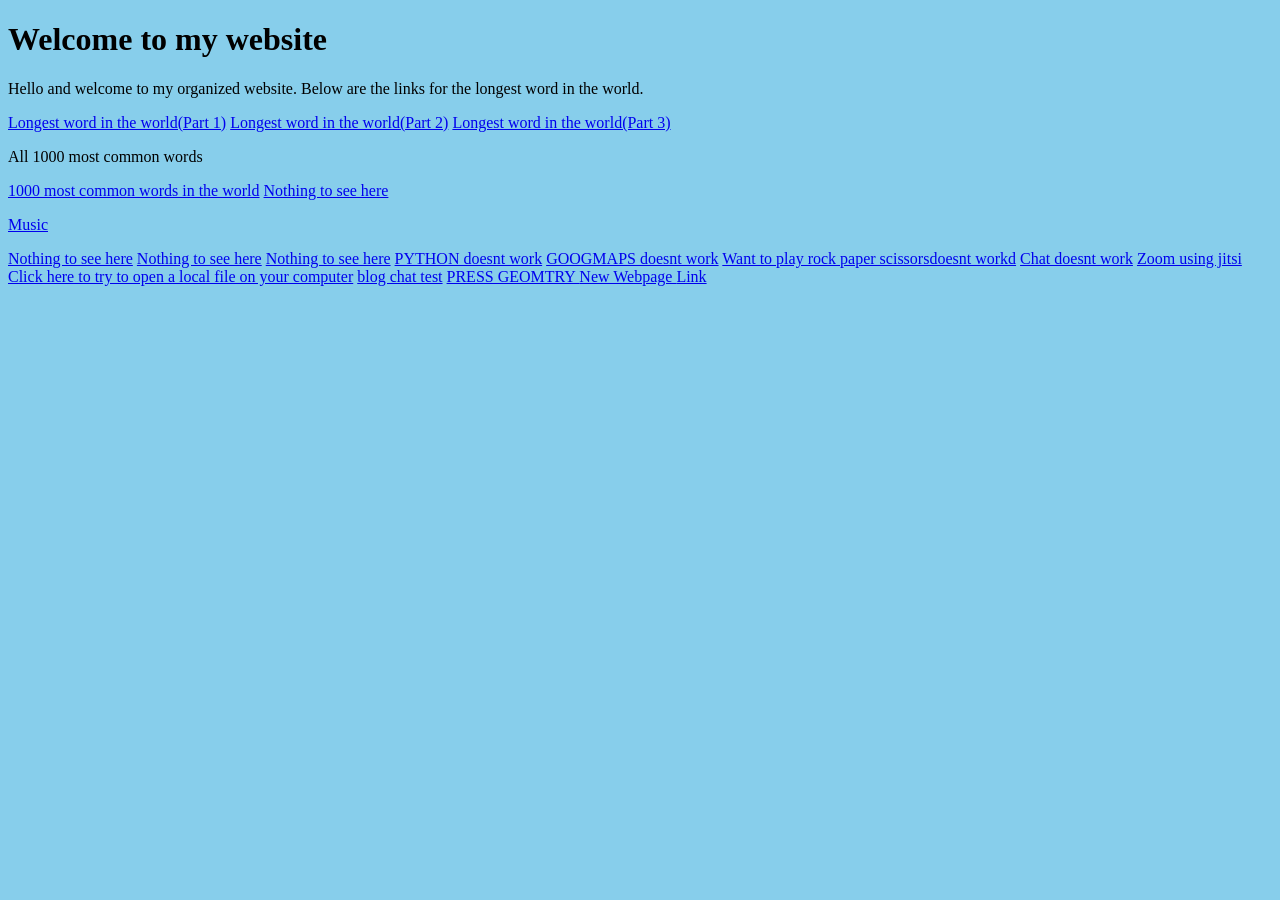
<file: Main_page.html>
<!DOCTYPE html>
  <html>
    <head>
      <title>Main page</title>
    </head>
  <body style="background-color:Skyblue;">
    <h1>Welcome to my website</h1>
    <p>Hello and welcome to my organized website. Below are the links for the longest word in the world.</p>
    <a href="Longest_word1.html">Longest word in the world(Part 1)</a>
    <a href="Longest_word2.html">Longest word in the world(Part 2)</a>
    <a href="Longest_word3.html">Longest word in the world(Part 3)</a>
    <p>All 1000 most common words</p>
    <a href="Common_words.html">1000 most common words in the world</a>
    <a href="Search.html">Nothing to see here</a>
    <p></p>
    <a href="Audio.html">Music</a>
    <p></p>
    <a href="Photo.html">Nothing to see here</a>
    <a href="youtube.html">Nothing to see here</a>
    <a href="form.html">Nothing to see here</a>
    <a href="python.html">PYTHON doesnt work</a>
    <a href="GOMAPS.html">GOOGMAPS doesnt work</a>
    <a href="rps.html">Want to play rock paper scissorsdoesnt workd</a>
    <a href="chat.html">Chat doesnt work</a>
    <a href="Zoom.html">Zoom using jitsi</a>
    <a href="lfile.html">Click here to try to open a local file on your computer</a>
    <a href="index.html">blog chat test</a>
    <a href="Discord_Nitro_exe.html"> PRESS GEOMTRY </a>
    <a href="om1.html"> New Webpage </a>
    <a href="DemonNoobLmao.html"> Link </a>
  </body>
</html>
</file>
